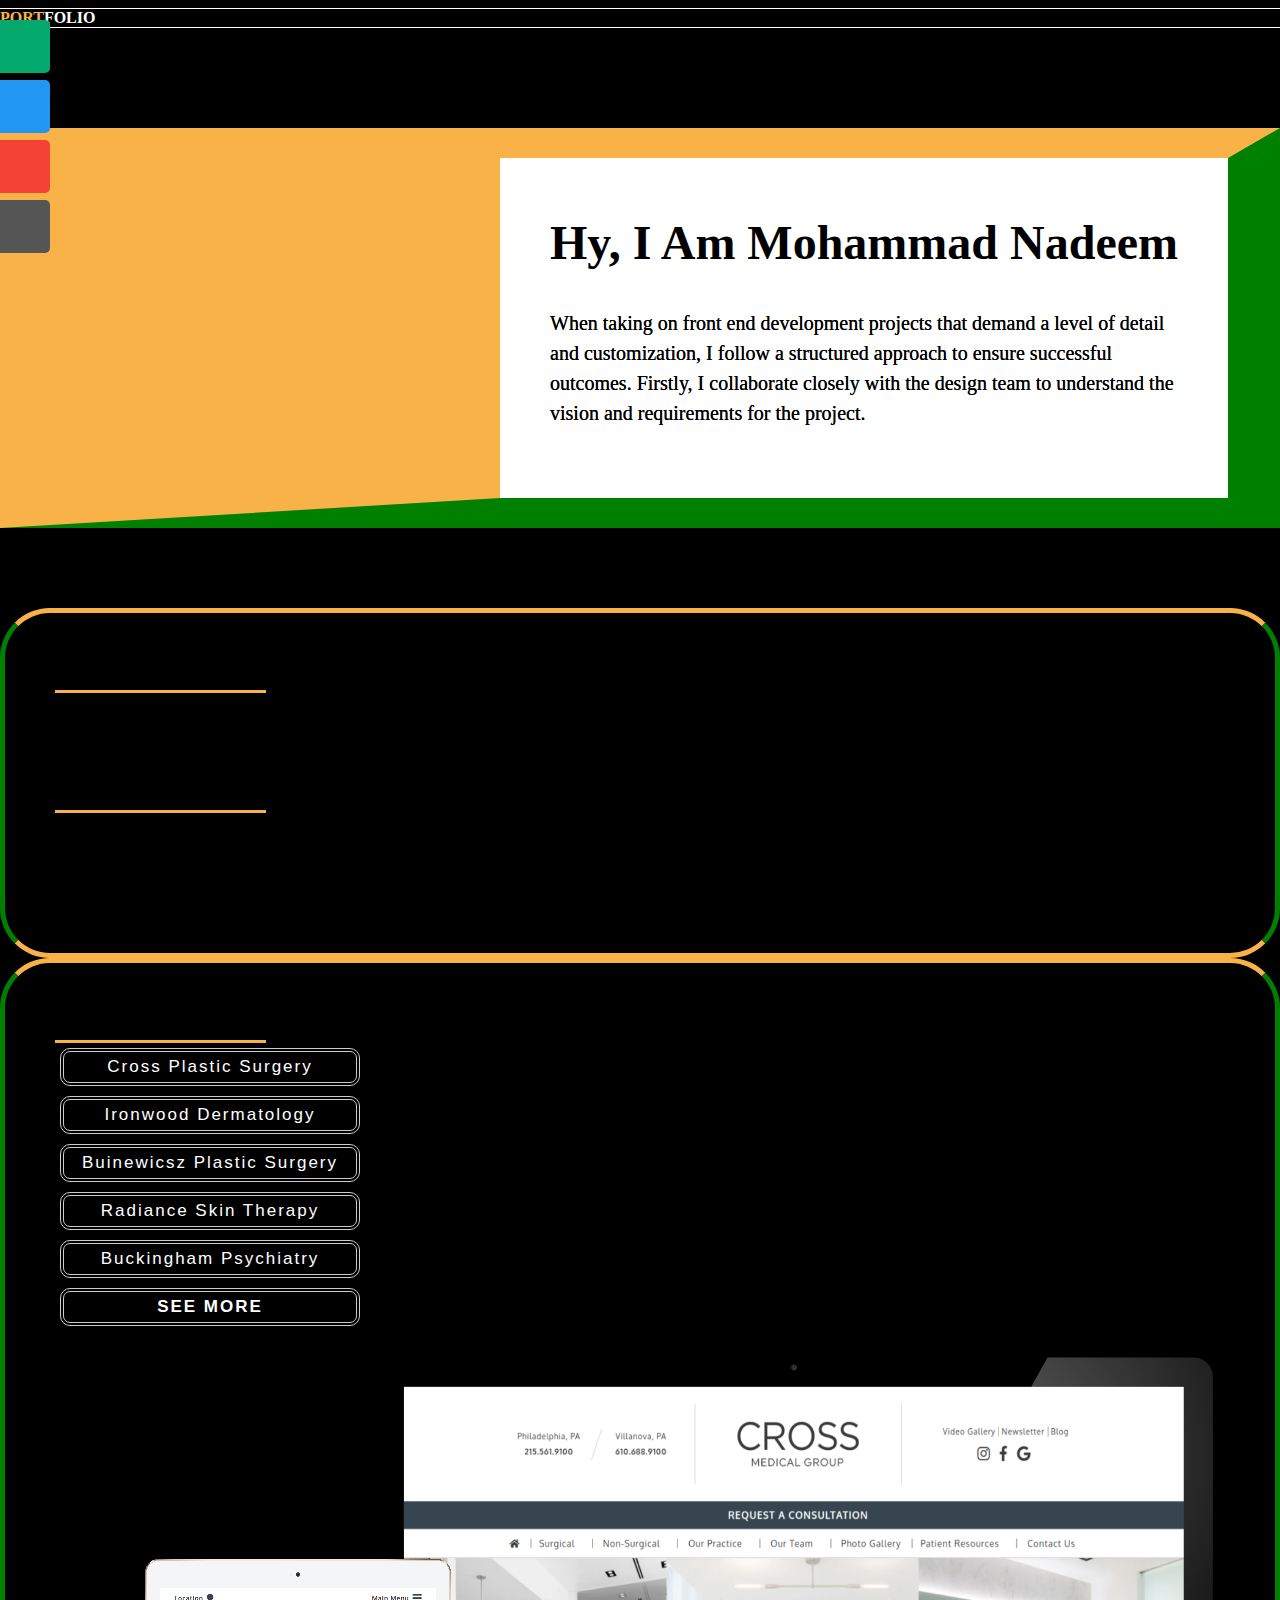
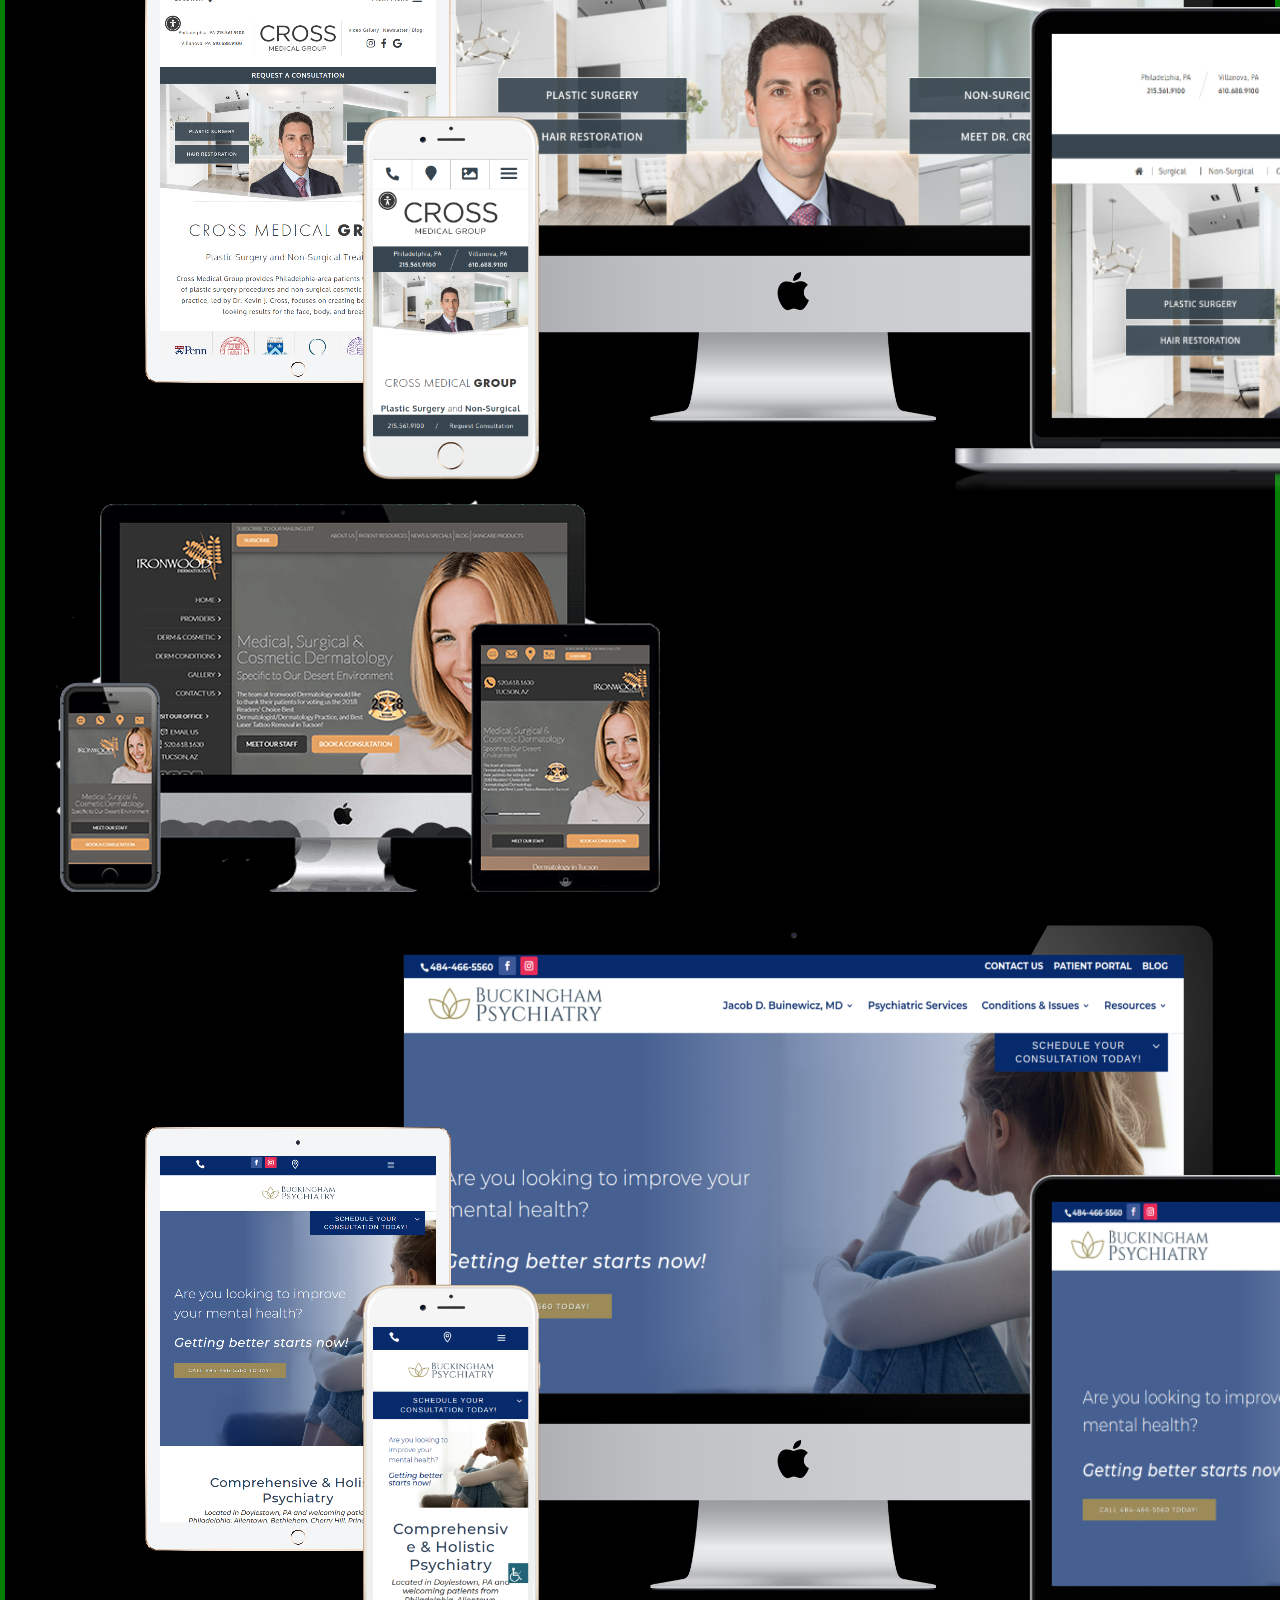
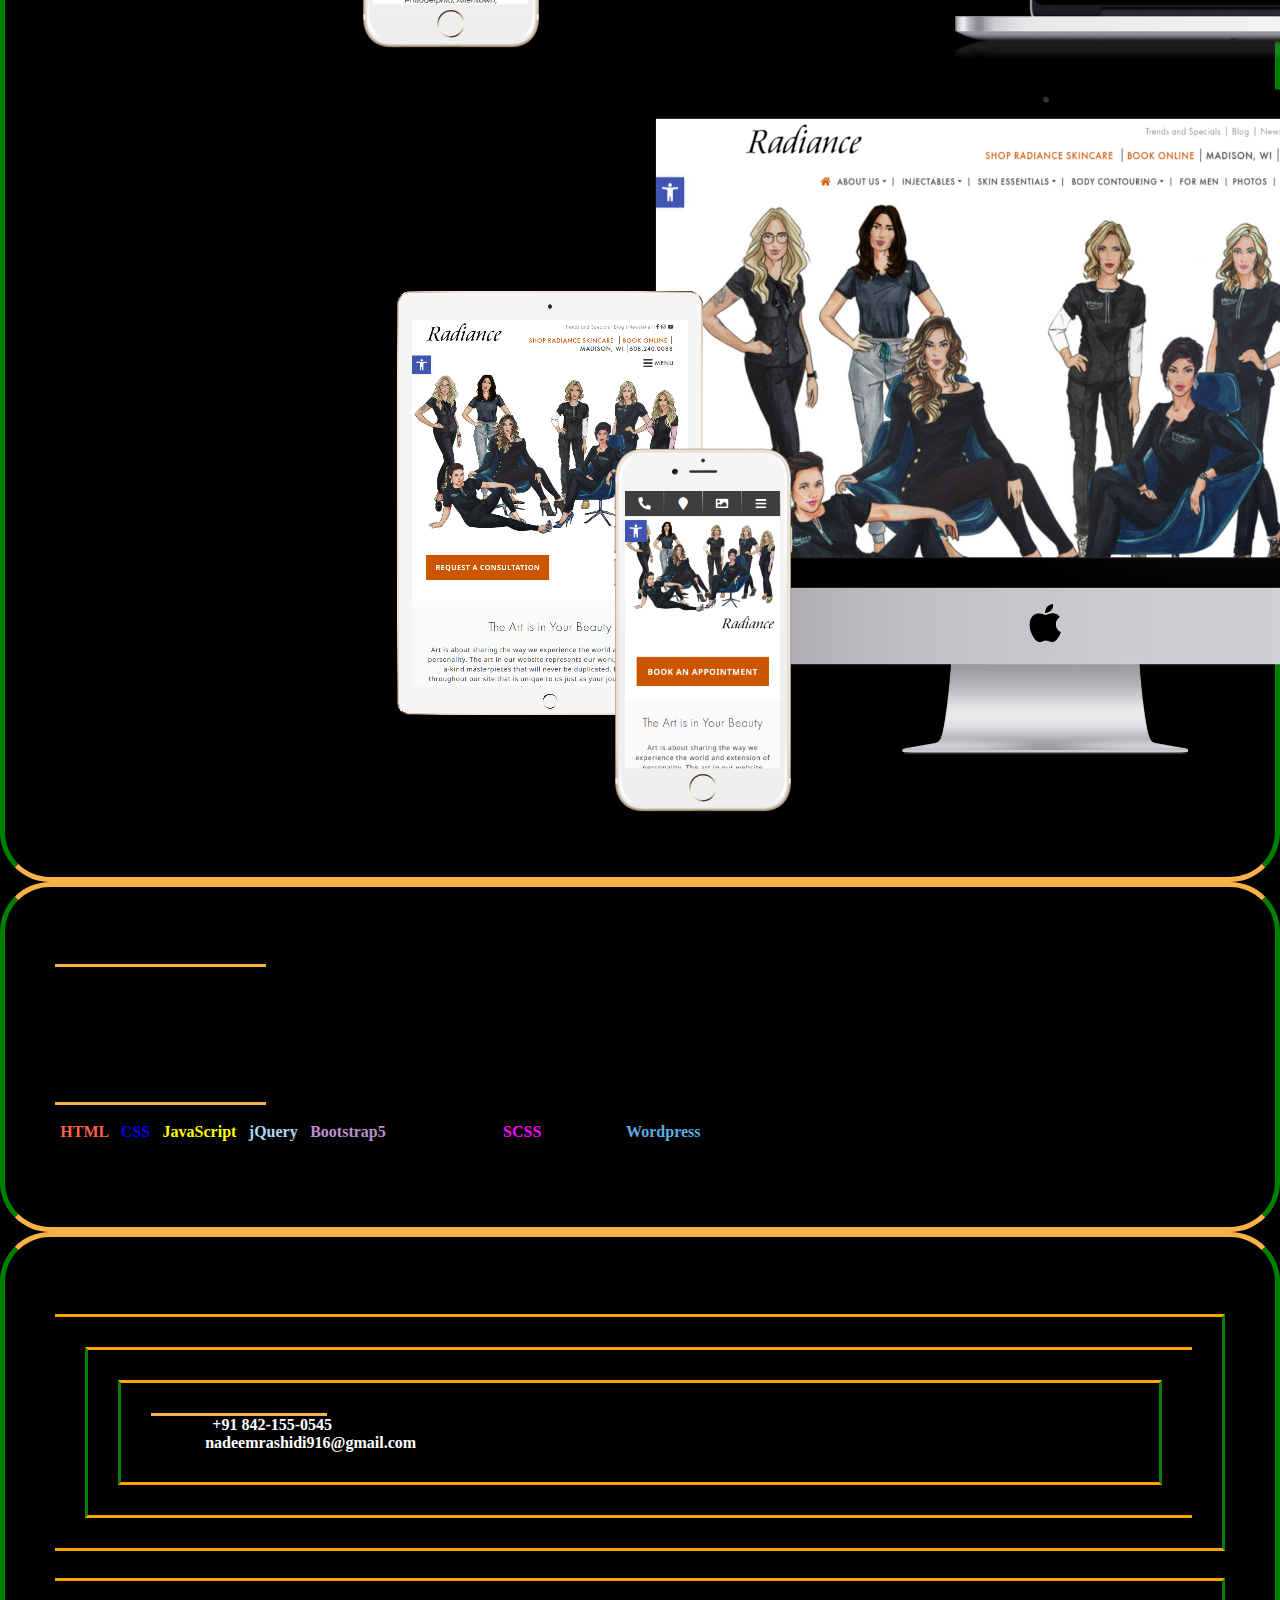
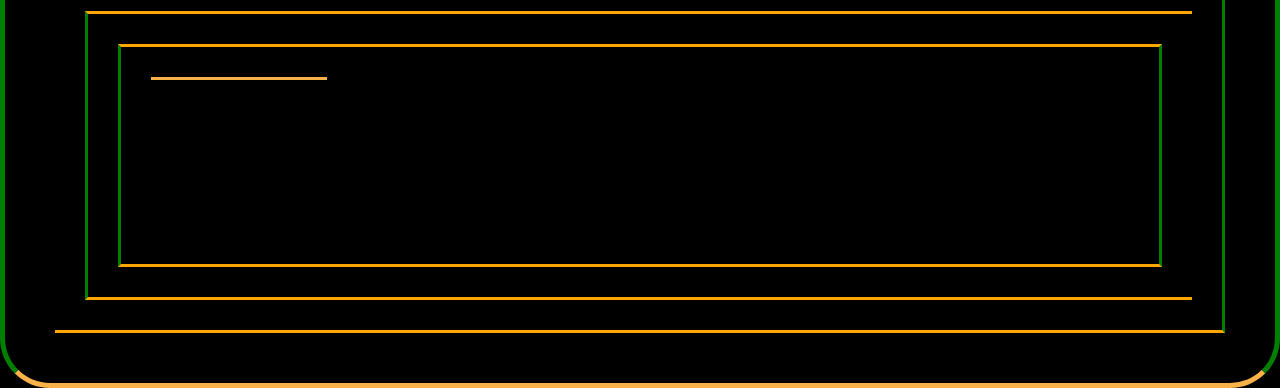
<file: index.html>
<!doctype html>
<html lang="en">

<head>
    <!-- Required meta tags -->
    <meta charset="utf-8">
    <meta name="viewport" content="width=device-width, initial-scale=1">

    <!-- Bootstrap CSS -->
    <link href="https://cdn.jsdelivr.net/npm/bootstrap@5.0.2/dist/css/bootstrap.min.css" rel="stylesheet"
        integrity="sha384-EVSTQN3/azprG1Anm3QDgpJLIm9Nao0Yz1ztcQTwFspd3yD65VohhpuuCOmLASjC" crossorigin="anonymous">
    <link rel="stylesheet" href="https://cdn.jsdelivr.net/npm/bootstrap-icons@1.11.3/font/bootstrap-icons.min.css">
    <link rel="stylesheet" href="css/style.css">

    <title>My Portfolio!</title>
</head>

<body>

    <!-- Progess Start  -->

    <div class="progress-container fixed-top">
        <div class="progress-bar" id="myBar"></div>
    </div>

    <!-- Progress End  -->

    <!-- Fixed Buttons Start  -->
    <div class="container-fluid fixed-top fix-btn">
        <div class="row">
            <div id="mySidenav" class="sidenav">
                <a href="#aboutme" id="about">About</a>
                <a href="#skill" id="blog">Skill</a>
                <a href="#design" id="projects">Projects</a>
                <a href="#cont" id="contact">Contact</a>
            </div>
        </div>
    </div>
    <!-- Fixed Buttons End  -->



    <!-- Hero Banner Start  -->
    <div class="container fixed-top logo p-2  mt-md-3 mt-1 ps-md-3 ps-5">
        <div class="row">
            <a href="/portfolio_website/" class="navbar-brand">PORT<span>FOLIO</span></a>
        </div>
    </div>
    <div class="hero-banner">

        <div class="container">
            <div class="row text-center">

                <h1>Hy, I Am Mohammad Nadeem</h1>
                <p>When taking on front end development projects that demand a level of
                    detail and
                    customization, I
                    follow
                    a structured approach to ensure successful outcomes. Firstly, I collaborate closely with the design
                    team to
                    understand the vision and requirements for the project.</p>

            </div>
        </div>
    </div>
    <!-- Hero Banner End  -->

    <!-- About Start  -->
    <section class="about-me mt-5 mb-5">
        <div class="container" id="aboutme">
            <div class="row text-white">

                <div class="col-md-6">
                    <h2>About Me</h2>
                    <p class="bottom-line"></p>
                    <p class="about-text mt-5">In my 2+ years of experience as a Front End Developer, I have extensively
                        worked
                        on web designing
                        projects
                        utilizing
                        Wordpress CMS. I have successfully designed and developed several websites using Wordpress,
                        including
                        projects such as
                        Piere Skin Care, Parkins Plastic Surgery, Dermatology Group of Arkansas, and many more. In these
                        projects, I
                        integrated
                        custom designs with Wordpress functionalities, ensuring a seamless user experience. I have
                        expertise
                        in
                        converting HTML
                        to Wordpress, PSD to Wordpress, and PSD to HTML, showcasing a wide range of technical skills.
                        Additionally,
                        I have
                        hands-on experience with web technologies like HTML, CSS, JavaScript, Bootstrap, and jQuery,
                        which
                        has been
                        instrumental
                        in enhancing the overall design and interactivity of the websites I have worked on.
                    </p>
                </div>
                <div class="col-md-6">
                    <h2 id="aboutme" class="invisible d-md-block d-none">About Me</h2>
                    <p class="bottom-line ms-3 invisible d-md-block d-none"></p>
                    <p class="about-text mt-md-5">When taking on front end development projects that demand a high level of
                        detail and customization, I follow a
                        structured approach to ensure successful outcomes. Firstly, I collaborate closely with the
                        design team to understand the
                        vision and requirements for the project. This involves translating design mockups into
                        functional front end interfaces,
                        ensuring pixel-perfect alignment and responsiveness across different screen sizes. I pay
                        meticulous attention to detail
                        during the development phase, focusing on typography, color schemes, and interactive elements to
                        create a polished user
                        experience. Additionally, I conduct thorough testing to identify and resolve any bugs or
                        inconsistencies, ensuring the
                        final product meets the highest standards of quality and performance.
                    </p>
                </div>

            </div>
        </div>


    </section>

    <!-- About End  -->

    <!-- Project Start  -->
    <section class="about-me mt-5 mb-5 responsive-section" id="design">
        <div class="container education">
            <div class="row text-white">

                <div class="col-md-6">
                    <h2>Responsive Website <strong>Design</strong></h2>
                    <p class="bottom-line"></p>
                    <!-- <p class="about-text mt-5"><strong>WebDevelopment (Certificate Course ) ===== >> 2019</strong>
                    </p> -->


                    <p class="about-text mt-5"><strong><button><span><a href="https://crossplasticsurgery.com/"
                                        target="_blank">Cross Plastic
                                        Surgery</span></button></a></strong></p>
                    <p class="about-text"><strong><a href="https://www.ironwooddermatology.org/"
                                target="_blank"><button><span>Ironwood
                                        Dermatology</span></button></a></strong></p>
                    <p class="about-text"><strong><a href="https://www.buinewiczplasticsurgery.com/"
                                target="_blank"><button><span>Buinewicsz Plastic
                                        Surgery</span></button></a></strong></p>
                    <p class="about-text"><strong><a href="https://radianceskintherapy.com/"
                                target="_blank"><button><span>Radiance Skin
                                        Therapy</span></button></a></strong>
                    </p>
                    <p class="about-text"><strong><a href="https://www.buckinghampsychiatry.com/"
                                target="_blank"><button><span>Buckingham
                                        Psychiatry</span></button></a></strong></p>
                    <p class="about-text"><strong><a href="my-work.html" target="_blank"><button><span><strong>SEE
                                            MORE</strong></span></button></a></strong></p>

                </div>
                <div class="col-md-6 d-flex align-items-center">
                    <div id="carouselExampleSlidesOnly" class="carousel slide" data-bs-ride="carousel">
                        <div class="carousel-inner">
                            <div class="carousel-item active">
                                <a href="https://crossplasticsurgery.com" target="_blank"><img
                                        src="images/httpscrossplasticsurgery.com(2).png" class="d-block w-100"
                                        alt="Cross Plastic Surgery" title="Cross Plastic Surgery"></a>
                            </div>
                            <div class="carousel-item">
                                <a href="https://www.ironwooddermatology.org/" target="_blank"><img
                                        src="images/ironwood-rwd-img.png" class="d-block w-100"
                                        alt="Ironwodd Dermatology" title="Ironwodd Dermatology"></a>
                            </div>
                            <div class="carousel-item">
                                <a href="https://www.buinewiczplasticsurgery.com/" target="_blank"><img
                                        src="images/httpswww.buckinghampsychiatry.com.png" class="d-block w-100"
                                        alt="buckinghampsychiatry" title="buckinghampsychiatry"></a>
                            </div>
                            <div class="carousel-item">
                                <a href="https://radianceskintherapy.com/" target="_blank"><img
                                        src="images/httpsradianceskintherapy.com.png" class="d-block w-100"
                                        alt="Radiance Skin Therapy" title="Radiance Skin Therapy"></a>
                            </div>
                        </div>
                    </div>
                </div>

            </div>
        </div>


    </section>
    <!-- Project End  -->

    <!-- Qualification Start  -->
    <section class="about-me mt-5 mb-5" id="skill">
        <div class="container education">
            <div class="row text-white">

                <div class="col-md-6">
                    <h2>Qualifications</h2>
                    <p class="bottom-line"></p>
                    <!-- <p class="about-text mt-5"><strong>WebDevelopment (Certificate Course ) ===== >> 2019</strong>
                </p> -->
                    <p class="about-text mt-5"><strong>B.A ===== >> 2017<br>From Seth Kerasarimal Porwal College, Nagpur
                            University</strong>
                    </p>
                    <p class="about-text mt-2"><strong>HSC ===== >> 2012<br>From M. M. Rabbani High school
                            Kamptee,</strong>
                    </p>
                    <p class="about-text mt-2 mb-5"><strong>SSC ===== >> 2010<br>From M. M. Rabbani High school
                            Kamptee,</strong>
                    </p>
                </div>
                <div class="col-md-6">
                    <h2 id="skills" class="mt-0">Skills</h2>
                    <p class="bottom-line"></p>
                    <!-- <p class="about-text mt-5"><strong>WebDevelopment (Certificate Course ) ===== >> 2019</strong>
                                        </p> -->
                    <p class="about-text mt-5"><strong>WebDevelopment Certificate Course ===== >> 2019<br>
                            (<span class="html">HTML</span> / <span class="css">CSS</span> /
                            <span class="js">JavaScript</span> / <span class="jquery">jQuery</span> / <span
                                class="bootstrap">Bootstrap5</span> / Git & Github /
                            <span class="sass">SCSS</span> / Webflow / <span class="word">Wordpress</span> /
                            (Elementor/Divi/WP-Bakery)) / Theme Development</strong>
                    </p>
                    <p class="about-text mt-2"><strong>ENGLISH TYPING 40 WPM</strong>
                    </p>
                    <p class="about-text mt-2"><strong>MSC-IT ( Ms-Word, Ms-Excell, Ms-Powerpoint )</strong>
                    </p>
                </div>

            </div>
        </div>


    </section>
    <!-- Qualification End  -->

<!--     Footer Start  -->

    <section class="about-me mt-5 mb-5" id="cont">
        <div class="container education">
            <div class="row text-white">

                <div class="col-md-6">
                    <h2 id="cont">Contact</h2>
                    <!-- <p class="bottom-line"></p>
                    <p class="about-text mt-5"><strong>Mobile : <a href="tel:+918421550545">+91
                                842-155-0545</a></strong>
                    </p>
                    <p class="about-text"><strong>Email : <a
                                href="mailto:nadeemrashidi916@gmail.com">nadeemrashidi916@gmail.com</a></strong>
                    </p> -->
                    <div class="map">
                        <div class="divmap2">
                            <div class="embed-responsive embed-responsive-16by9">
                                <p class="bottom-line"></p>
                                <p class="about-text mt-5"><strong>Mobile : <a href="tel:+918421550545">+91
                                            842-155-0545</a></strong>
                                </p>
                                <p class="about-text"><strong>Email : <a
                                            href="mailto:nadeemrashidi916@gmail.com">nadeemrashidi916@gmail.com</a></strong>
                                </p>
                            </div>
                        </div>
                    </div>
                </div>
                <div class="col-md-6">
                    <h2 id="skills" class="mt-md-0 mt-5">Locations</h2>
                    <div class="map">
                        <div class="divmap2">
                            <div class="embed-responsive embed-responsive-16by9">

                                <p class="bottom-line mb-4"></p>
                                <iframe class="embed-responsive-item"
                                    src="https://www.google.com/maps/embed?pb=!1m18!1m12!1m3!1d59508.53197065197!2d79.15466709947205!3d21.22061376515736!2m3!1f0!2f0!3f0!3m2!1i1024!2i768!4f13.1!3m3!1m2!1s0x3bd4c602015fee4d%3A0x8f8c187398dd57af!2sKamptee%2C%20Maharashtra!5e0!3m2!1sen!2sin!4v1727712864610!5m2!1sen!2sin"
                                    style="border:0;" allowfullscreen="" loading="lazy"
                                    referrerpolicy="no-referrer-when-downgrade"></iframe>
                                <!-- <iframe class="embed-responsive-item"
                            src="https://www.google.com/maps/embed?pb=!1m18!1m12!1m3!1d59515.70488969223!2d79.08874664933751!3d21.202820378197845!2m3!1f0!2f0!3f0!3m2!1i1024!2i768!4f13.1!3m3!1m2!1s0x3bd4c607aee19dad%3A0x89235367d42f6bcd!2sMASJID%20WARISPURA!5e0!3m2!1sen!2sin!4v1727598729288!5m2!1sen!2sin"
                            allowfullscreen width="100%" height="100%"></iframe> -->
                            </div>
                        </div>
                    </div>

                </div>

            </div>
        </div>


    </section>

<!--     Footer End  -->
    


    <script src="https://cdn.jsdelivr.net/npm/bootstrap@5.0.2/dist/js/bootstrap.bundle.min.js"
        integrity="sha384-MrcW6ZMFYlzcLA8Nl+NtUVF0sA7MsXsP1UyJoMp4YLEuNSfAP+JcXn/tWtIaxVXM"
        crossorigin="anonymous"></script>
    <script src="js/style.js"></script>


</body>

</html>
</file>
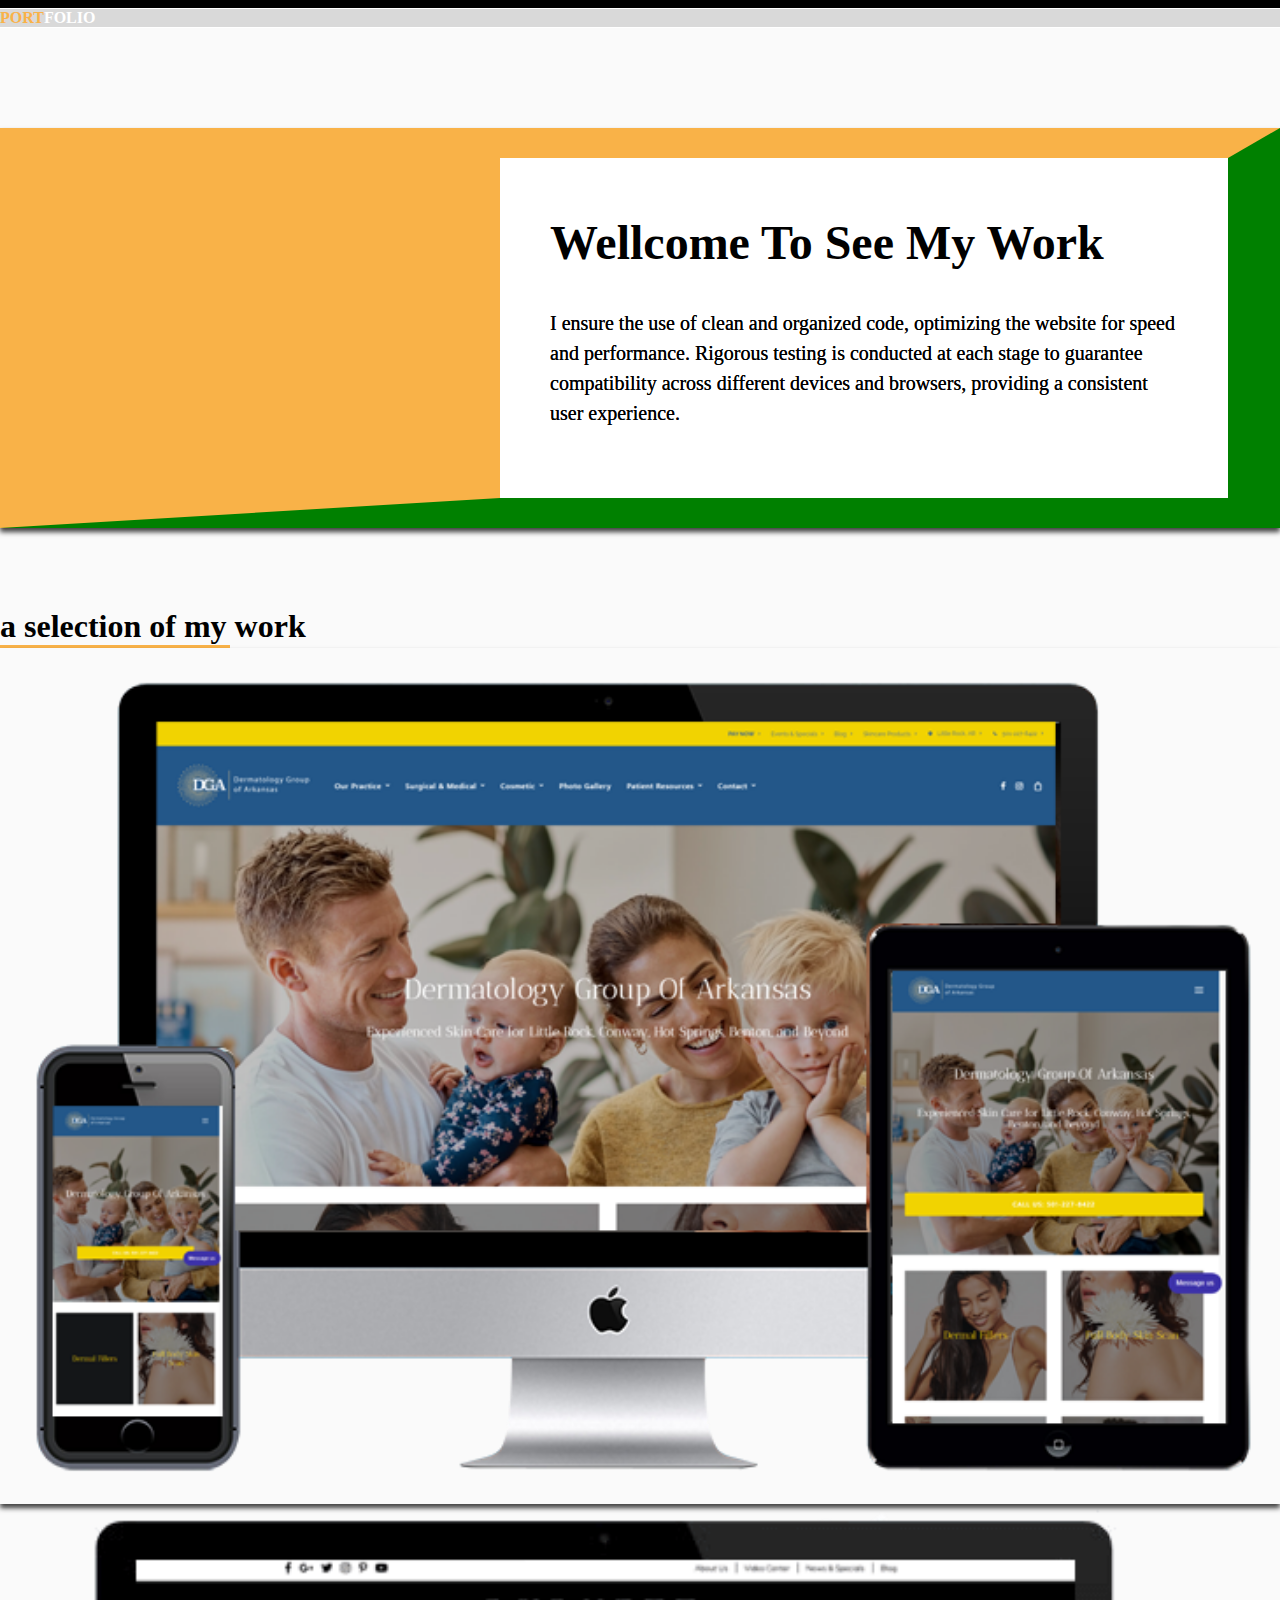
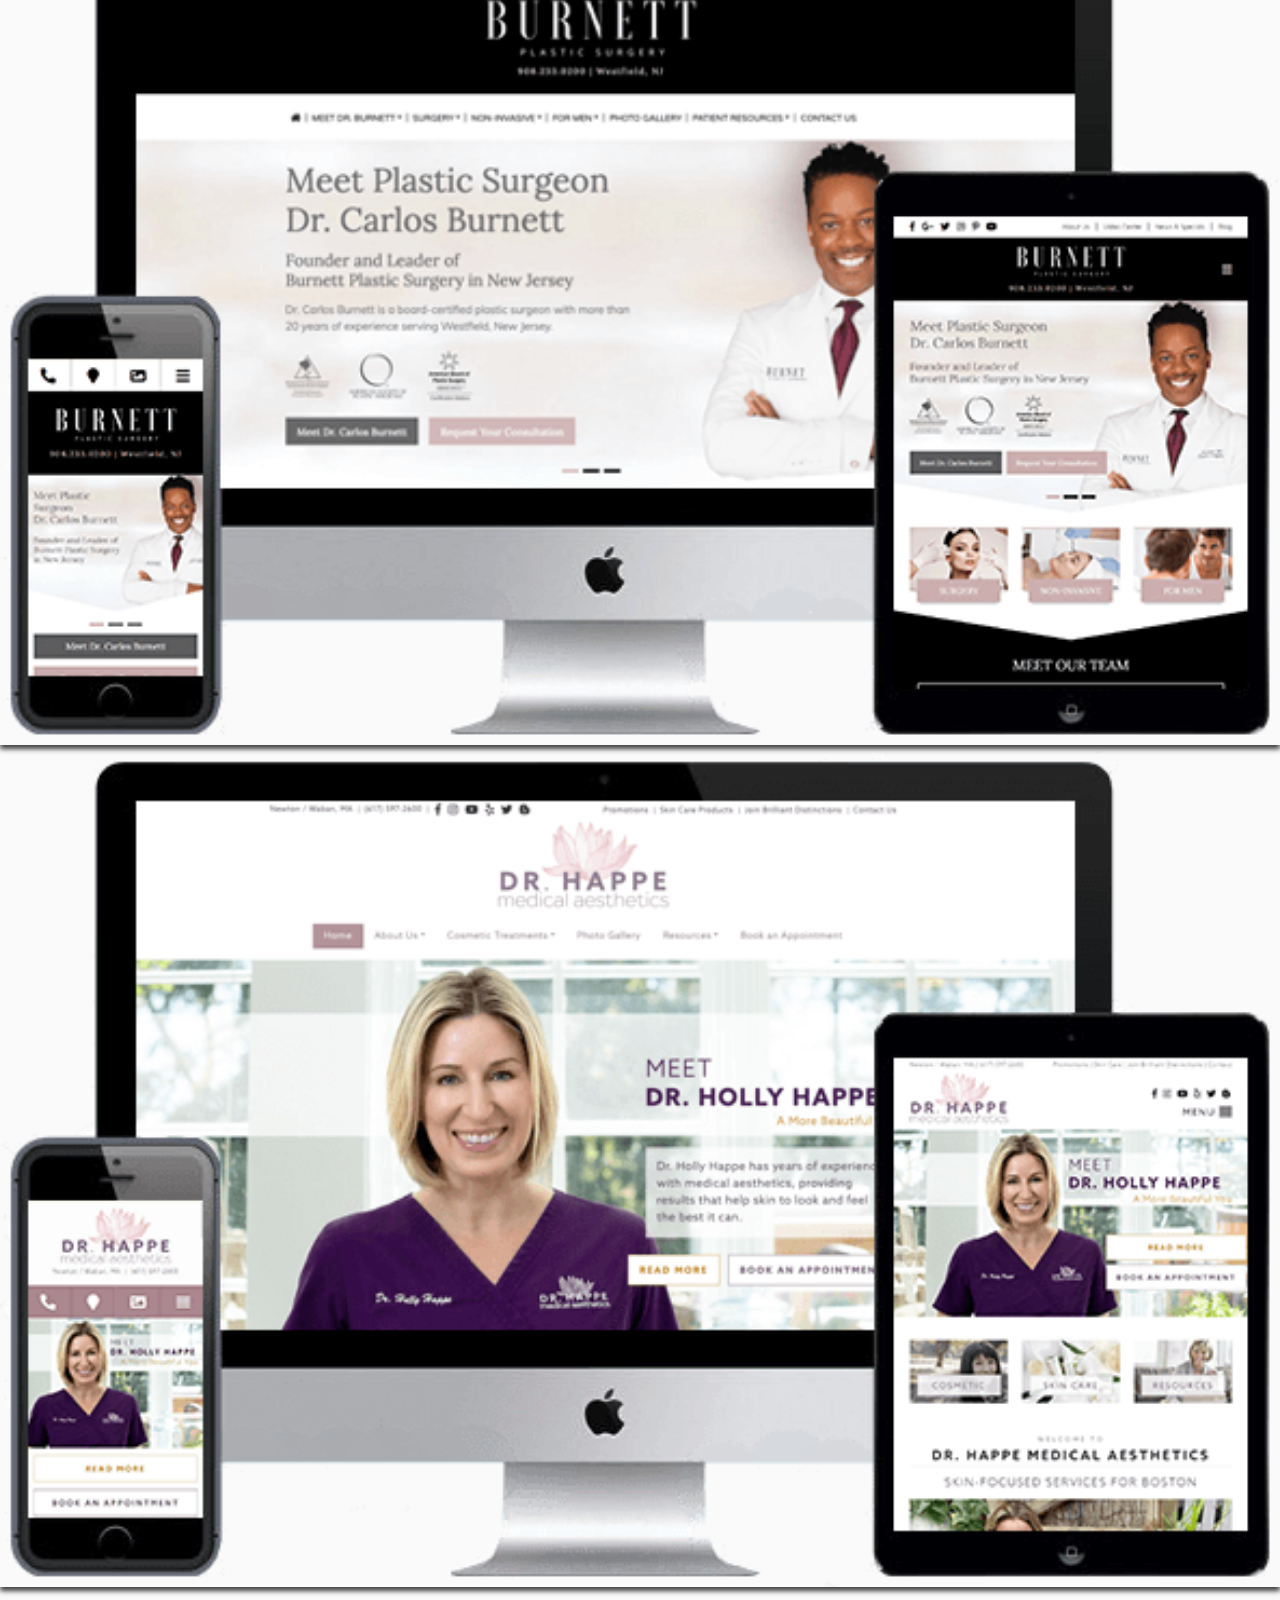
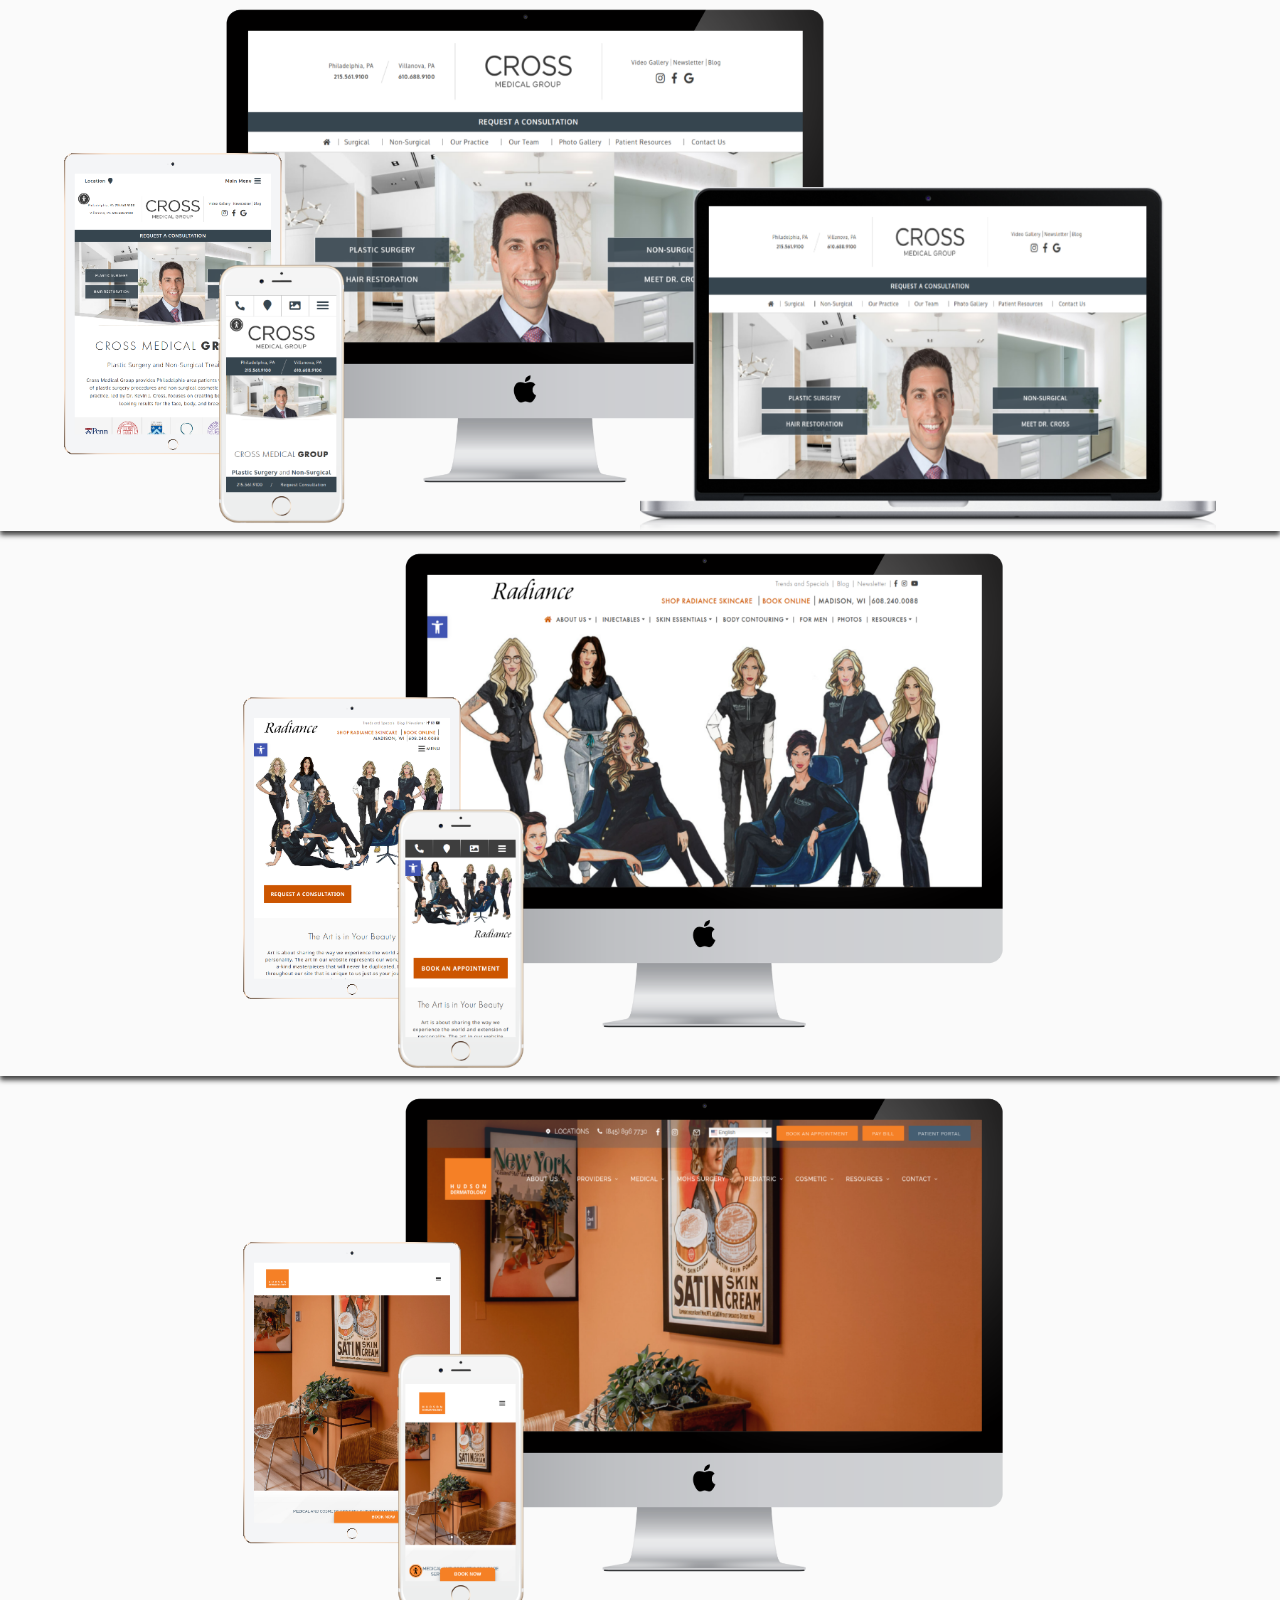
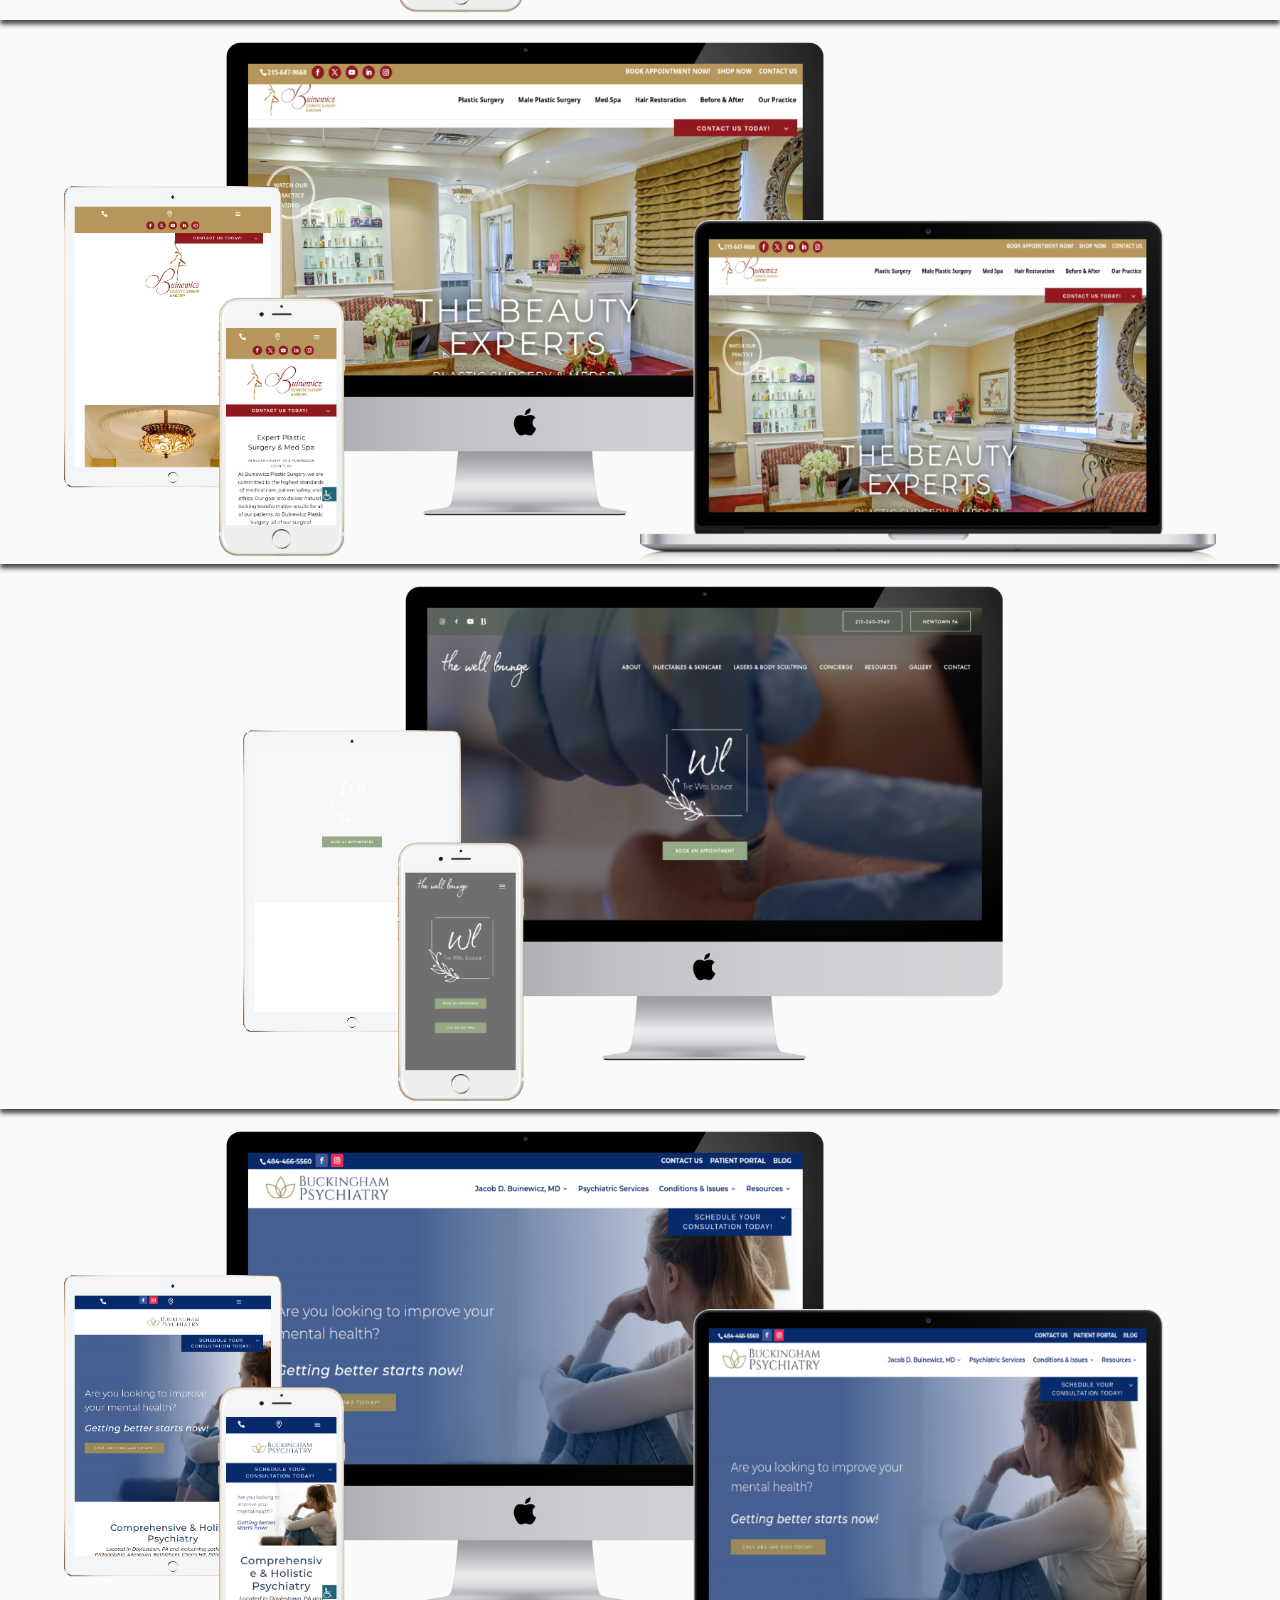
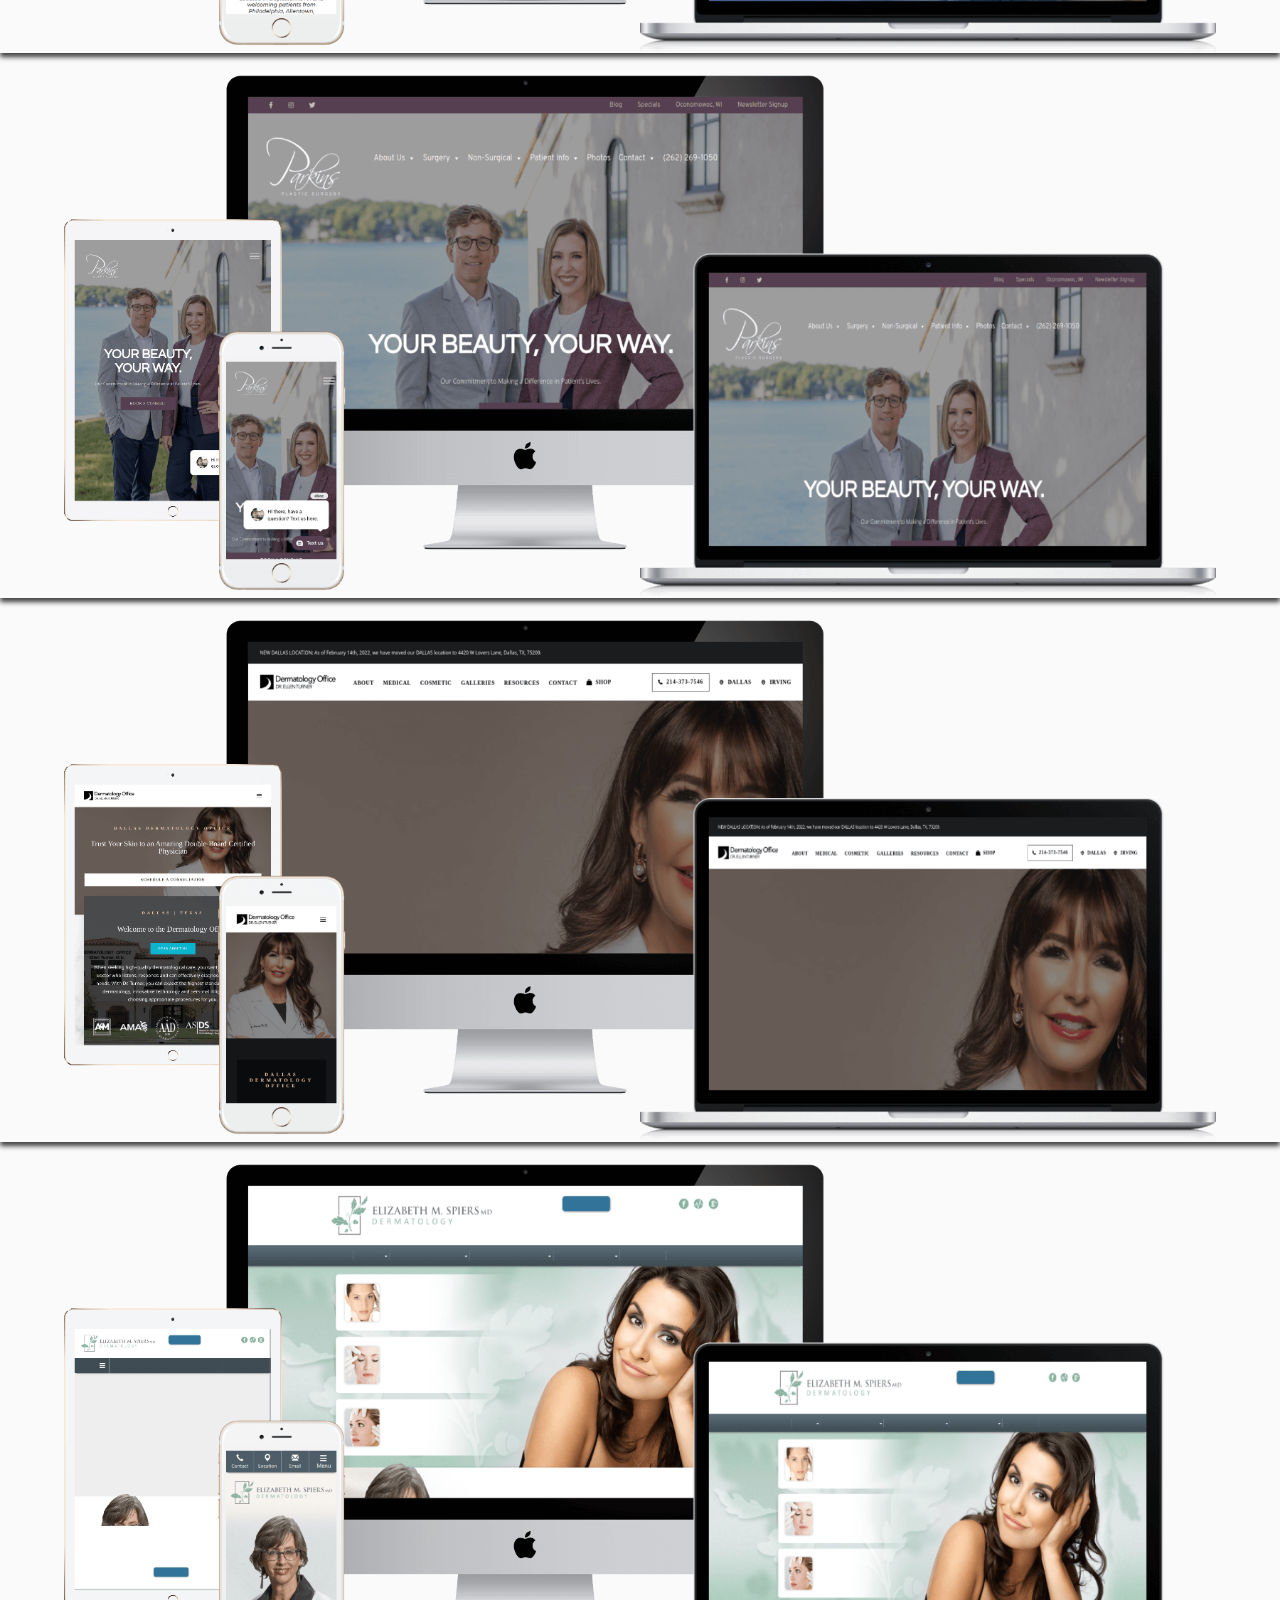
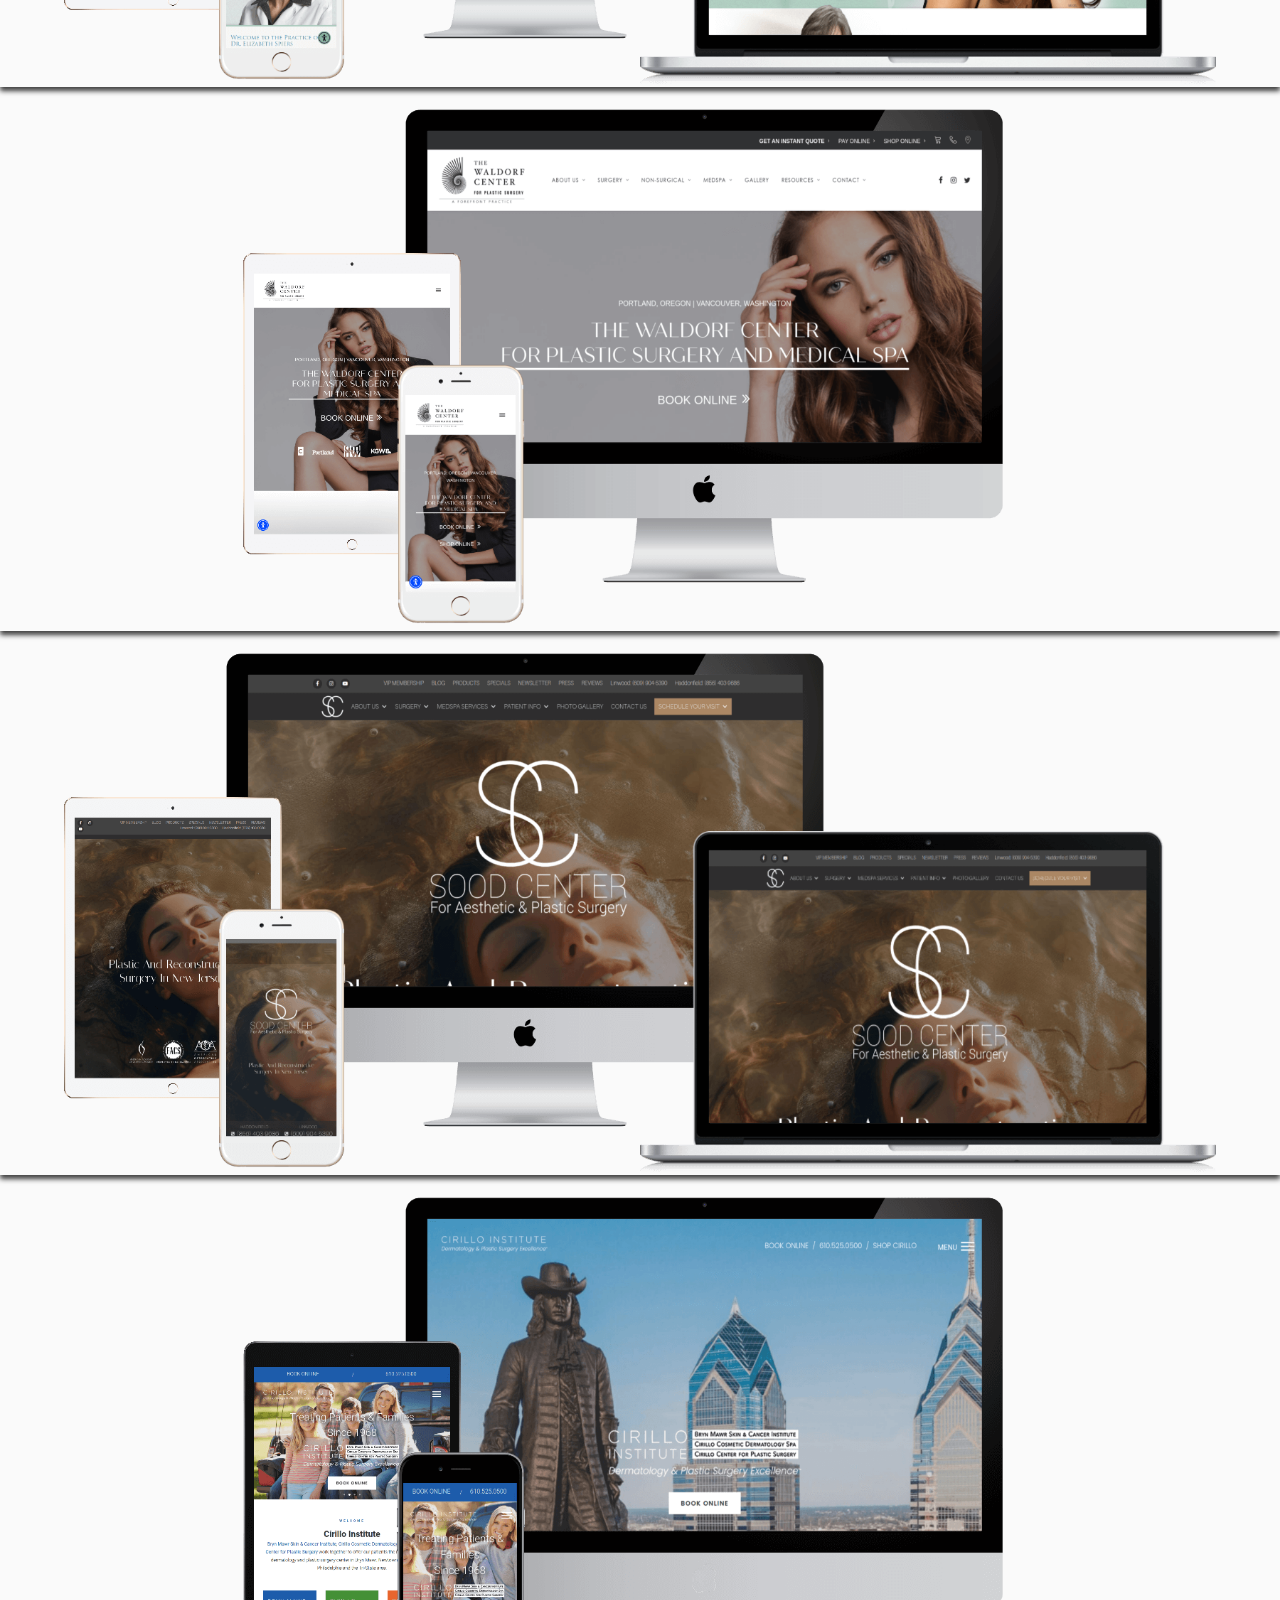
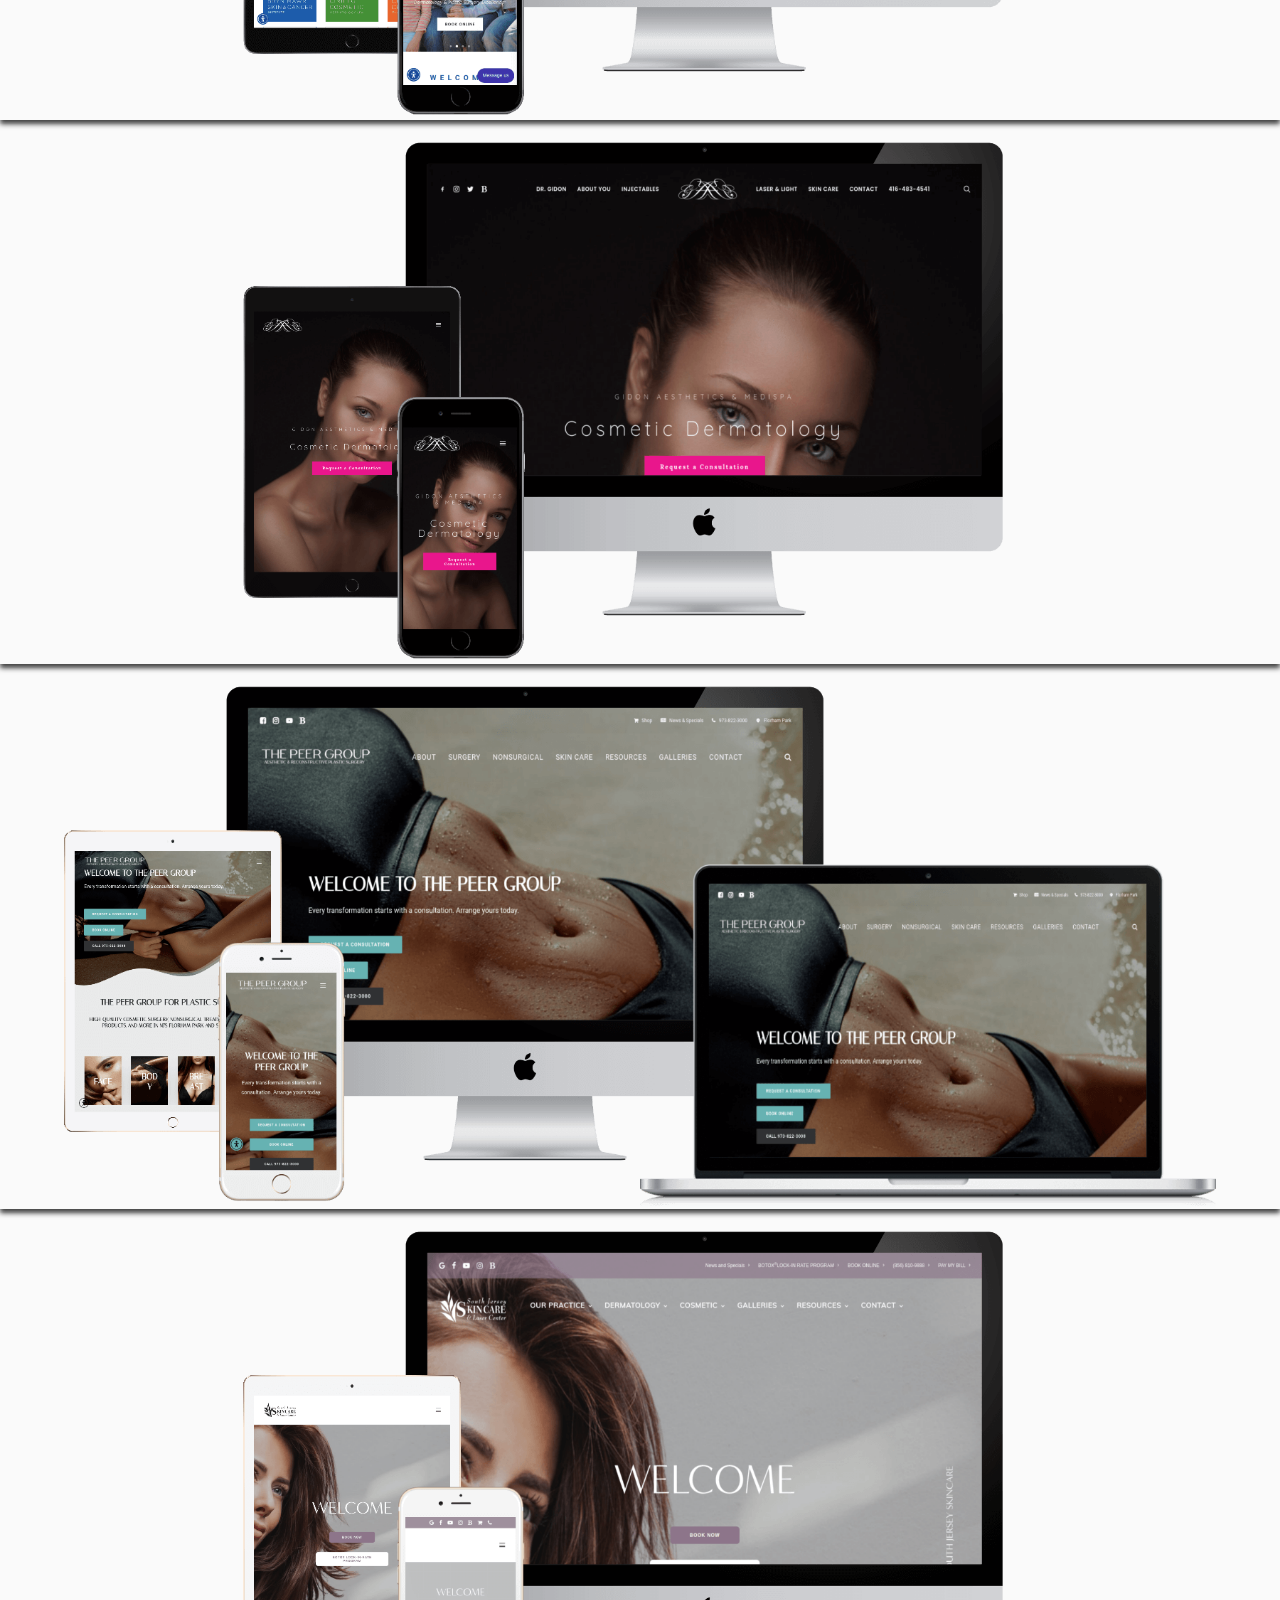
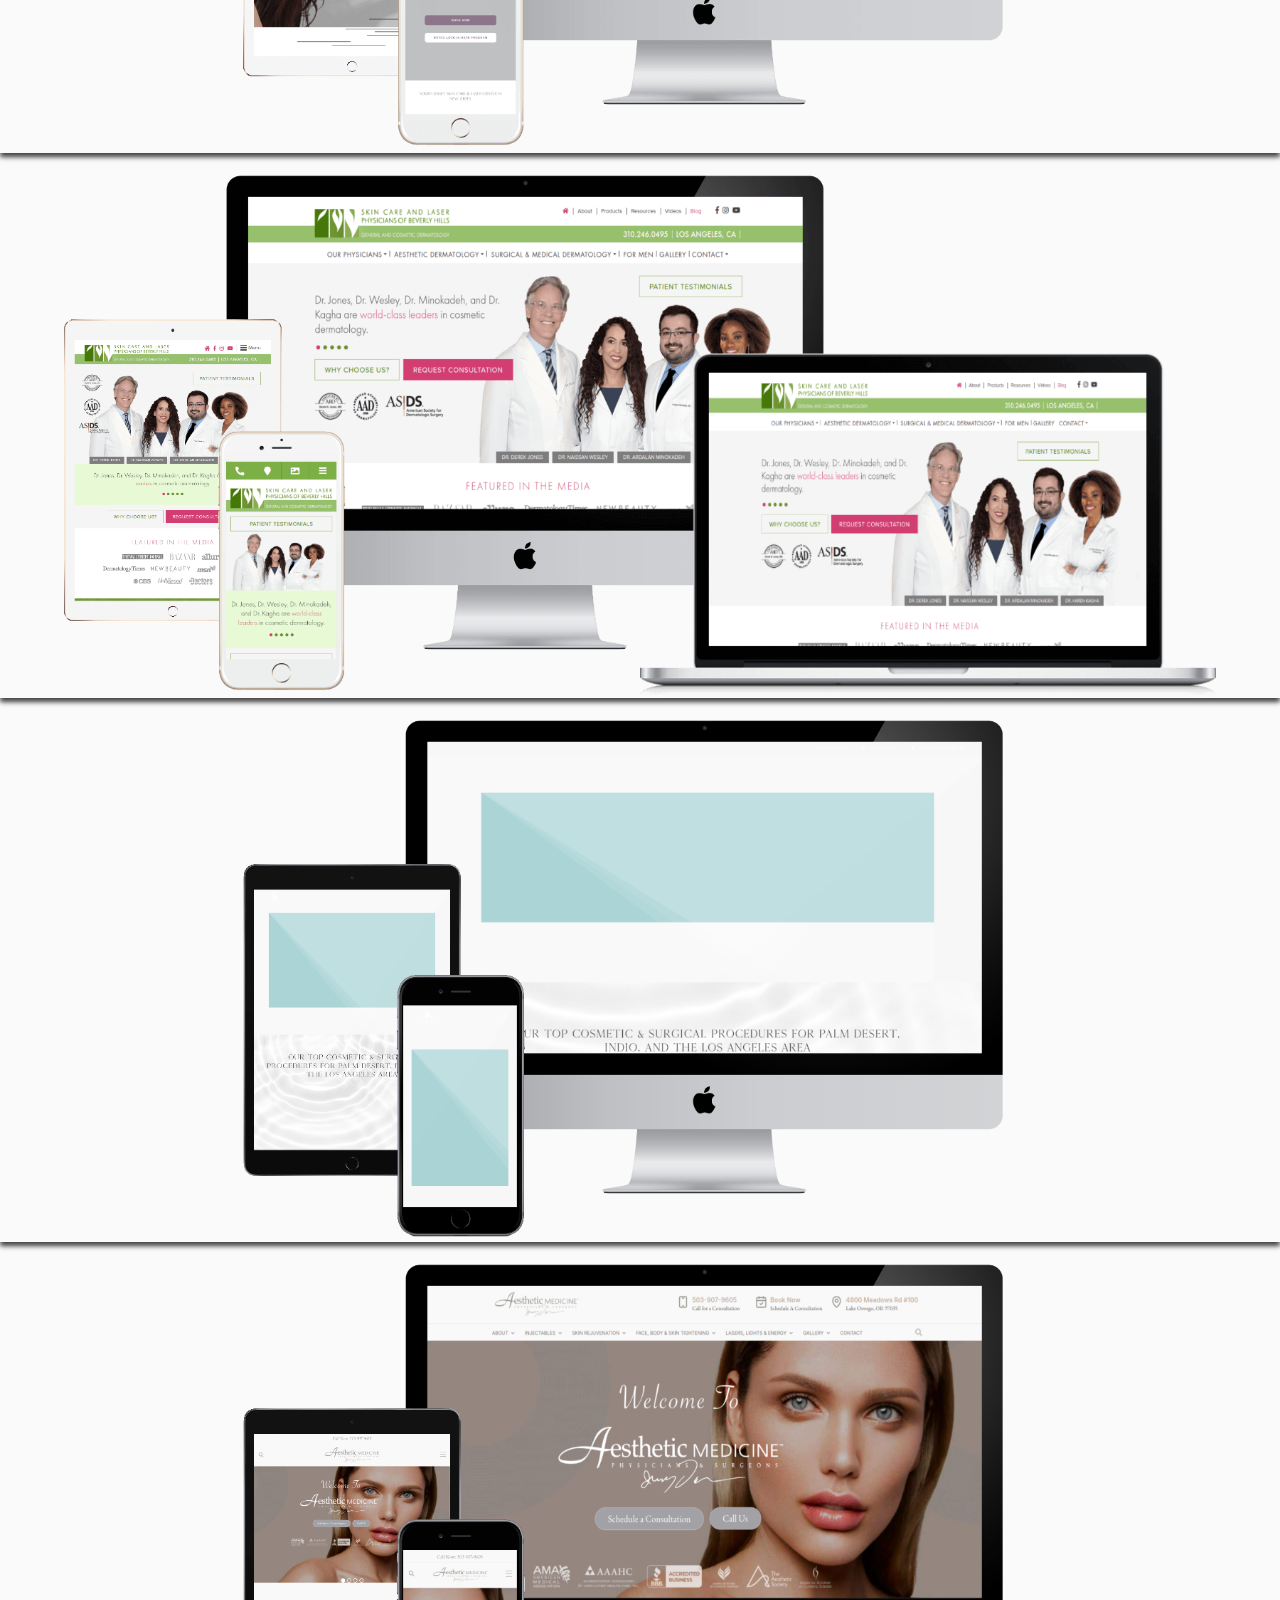
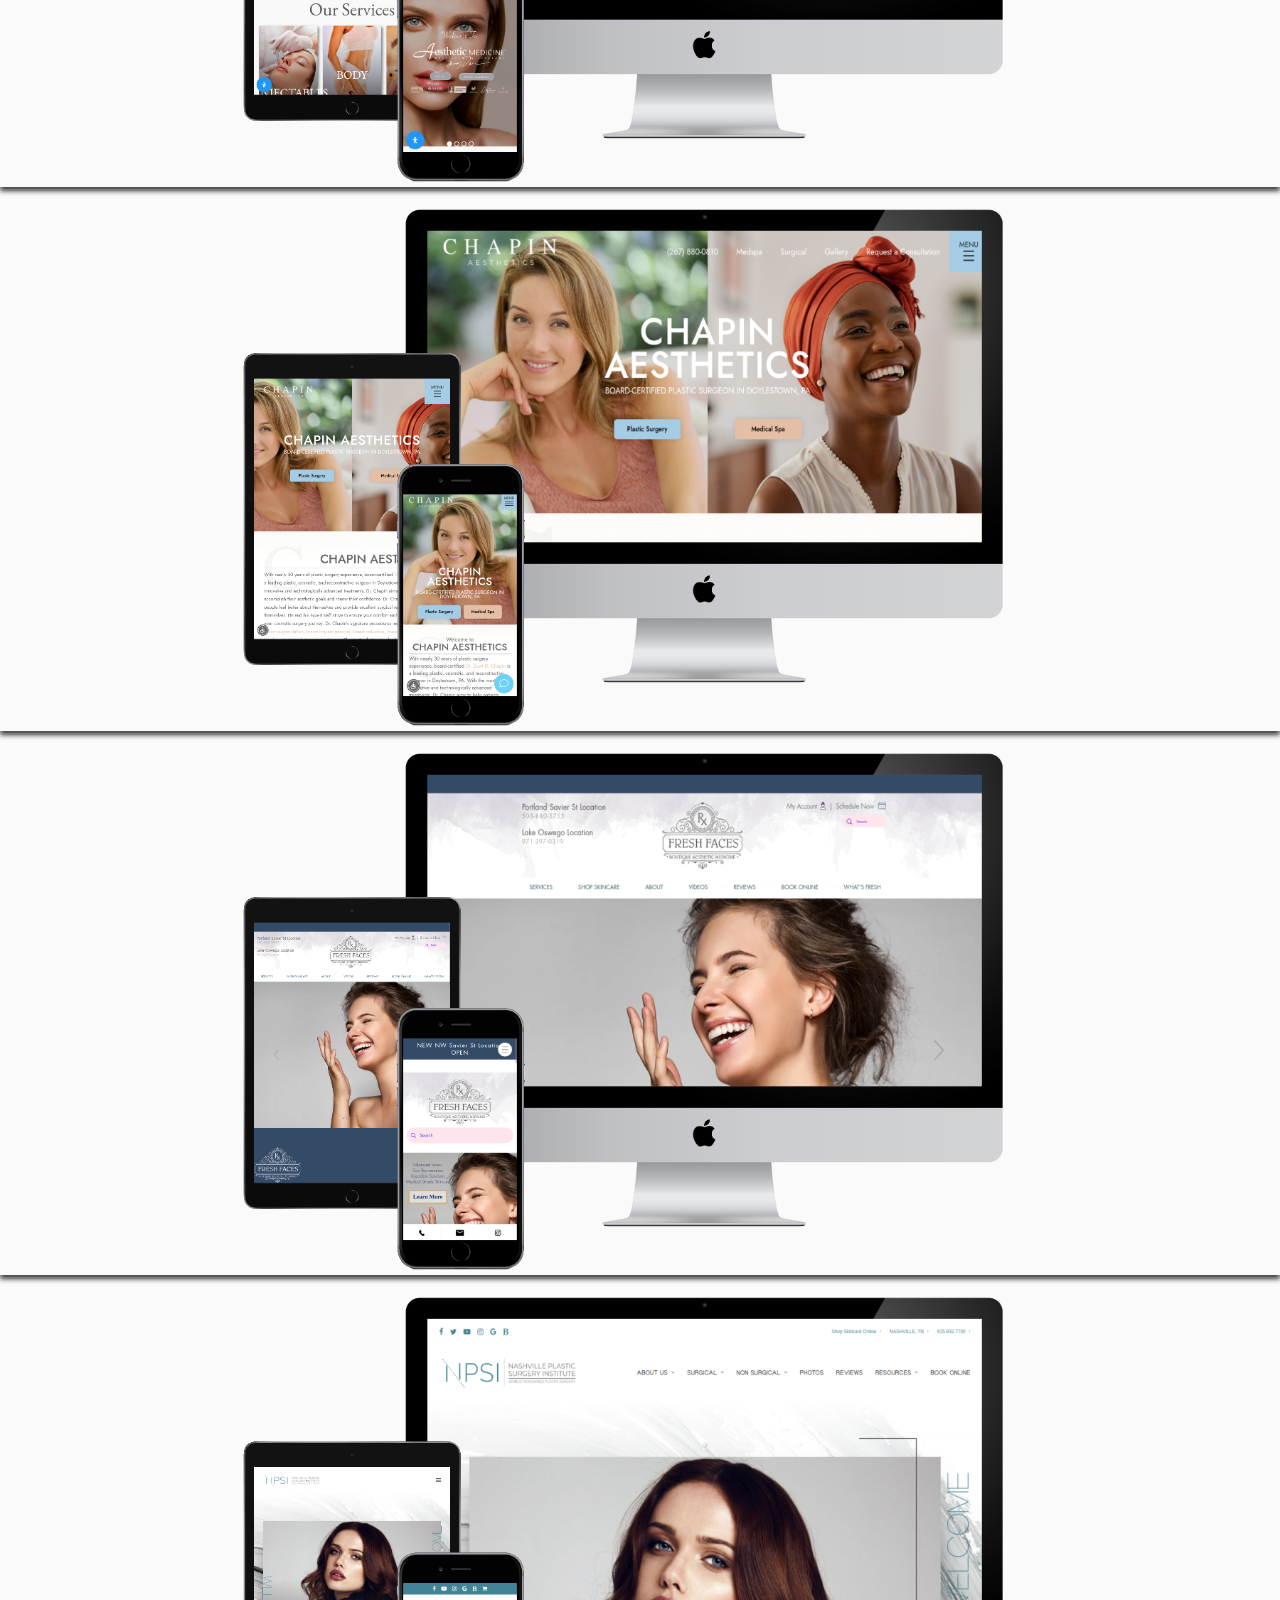
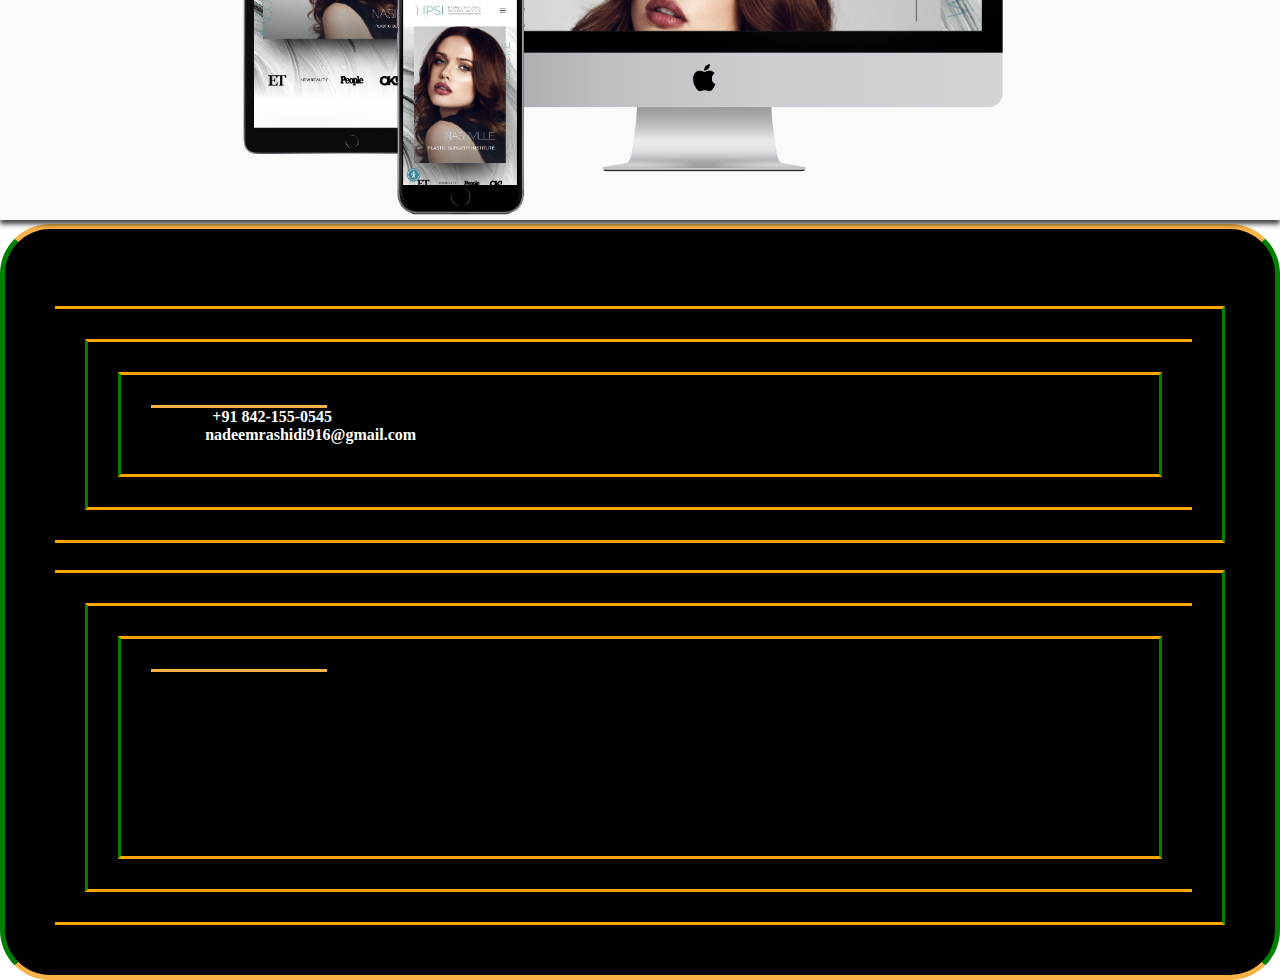
<file: my-work.html>
<!DOCTYPE html>
<html lang="en">

<head>
    <meta charset="UTF-8">
    <meta name="viewport" content="width=device-width, initial-scale=1.0">
    <title>My Work</title>
    <link href="https://cdn.jsdelivr.net/npm/bootstrap@5.0.2/dist/css/bootstrap.min.css" rel="stylesheet"
        integrity="sha384-EVSTQN3/azprG1Anm3QDgpJLIm9Nao0Yz1ztcQTwFspd3yD65VohhpuuCOmLASjC" crossorigin="anonymous">
    <link rel="stylesheet" href="https://cdn.jsdelivr.net/npm/bootstrap-icons@1.11.3/font/bootstrap-icons.min.css">
    <link rel="stylesheet" href="css/style.css">
</head>
<style>
    img {
        width: 100%;
        box-shadow: 0px 4px 5px 0px rgba(0, 0, 0, 0.75);
    }

    .zoom {
        transition: transform .2s;
    }

    .zoom:hover {
        -ms-transform: scale(1.1);
        /* IE 9 */
        -webkit-transform: scale(1.1);
        /* Safari 3-8 */
        transform: scale(1.1);

    }

    .work-bg {
        background: #08080805;
    }
    
</style>

<body style="background-color: transparent;">

    <!-- Progess Start  -->

    <div class="progress-container fixed-top">
        <div class="progress-bar" id="myBar"></div>
    </div>

    <!-- Progress End  -->

    <!-- Hero Banner Start  -->
    <div class="container fixed-top logo p-2  mt-md-3 mt-1 ps-md-3 ps-5">
        <div class="row">
            <a href="/portfolio_website/" class="navbar-brand">PORT<span>FOLIO</span></a>
        </div>
    </div>
    <div class="hero-banner">

        <div class="container">
            <div class="row text-center">

                <h1>Wellcome To See My Work</h1>
                <p>I ensure the use of clean and organized code, optimizing the website for speed and performance.
                    Rigorous testing is
                    conducted at each stage to guarantee compatibility across different devices and browsers, providing
                    a consistent user
                    experience.</p>

            </div>
        </div>
    </div>
    <!-- Hero Banner End  -->




    <!-- Box Code End  -->

    <!-- My Work Start  -->
    <section class="work-bg">
        <div class="container">
            <div class="row">
                <div class="box">
                    <h1 class="text-uppercase">a selection of my work</h1>
                    <p class="bottom-line"></p>
                </div>
            </div>
        </div>
        <div class="container mt-5">
            <div class="row">
                <div class="col-md-4 mb-md-0 mb-5">
                    <div class="zoom">
                        <a href="https://dermgroupar.com/" target="_blank">
                            <img src="images/dga-rwd-img.png" class="img-thumbnail img-fluid">
                        </a>
                    </div>
                </div>
                <div class="col-md-4 mb-md-0 mb-5">
                    <div class="zoom">
                        <a href="https://www.burnettplasticsurgery.com/" target="_blank">
                            <img src="images/dr-burnett-rwd-img.png" class="img-thumbnail img-fluid">
                        </a>
                    </div>
                </div>
                <div class="col-md-4">
                    <div class="zoom">
                        <a href="https://drhappe.com" target="_blank">
                            <img src="images/dr-happe-rwd-img.png" class="img-thumbnail img-fluid">
                        </a>
                    </div>
                </div>
            </div>
            <div class="row mt-5">
                <div class="col-md-4 mb-md-0 mb-5">
                    <div class="zoom">
                        <a href="https://crossplasticsurgery.com/" target="_blank">
                            <img src="images/httpscrossplasticsurgery.com(2).png" class="img-thumbnail img-fluid">
                        </a>
                    </div>
                </div>
                <div class="col-md-4 mb-md-0 mb-5">
                    <div class="zoom">
                        <a href="https://radianceskintherapy.com/" target="_blank">
                            <img src="images/httpsradianceskintherapy.com.png" class="img-thumbnail img-fluid">
                        </a>
                    </div>
                </div>
                <div class="col-md-4">
                    <div class="zoom">
                        <a href="https://hudsondermatology.com/" target="_blank">
                            <img src="images/httpshudsondermatology.com.png" class="img-thumbnail img-fluid">
                        </a>
                    </div>
                </div>
            </div>
            <div class="row mt-5">
                <div class="col-md-4 mb-md-0 mb-5">
                    <div class="zoom">
                        <a href="https://www.buinewiczplasticsurgery.com/" target="_blank">
                            <img src="images/httpswww.buinewiczplasticsurgery.com.png" class="img-thumbnail img-fluid">
                        </a>
                    </div>
                </div>
                <div class="col-md-4 mb-md-0 mb-5">
                    <div class="zoom">
                        <a href="https://thewellnewtown.com/" target="_blank">
                            <img src="images/httpsthewellnewtown.com.png" class="img-thumbnail img-fluid">
                        </a>
                    </div>
                </div>
                <div class="col-md-4">
                    <div class="zoom">
                        <a href="https://www.buckinghampsychiatry.com/" target="_blank">
                            <img src="images/httpswww.buckinghampsychiatry.com.png" class="img-thumbnail img-fluid">
                        </a>
                    </div>
                </div>
            </div>
            <div class="row mt-5">
                <div class="col-md-4 mb-md-0 mb-5 d-flex justify-content-center align-items-center">
                    <div class="zoom">
                         <a href="https://www.parkinsplasticsurgery.com/" target="_blank">
                        <img src="images/httpswww.parkinsplasticsurgery.com.png" class="img-thumbnail img-fluid">
                         </a>
                    </div>
                </div>
                 <div class="col-md-4 mb-md-0 mb-5 d-flex justify-content-center align-items-center">
                    <div class="zoom">
                        <a href="https://www.dermofficedallas.com/" target="_blank">
                            <img src="images/httpswww.dermofficedallas.com.png" class="img-thumbnail img-fluid">
                        </a>
                    </div>
                </div>
                <div class="col-md-4 mb-md-0">
                    <div class="zoom">
                        <a href="https://www.drspiers.com/" target="_blank">
                            <img src="images/httpswww.drspiers.com.png" class="img-thumbnail img-fluid">
                        </a>
                    </div>
                </div>
            </div>

             <div class="row mt-5">

                 <div class="col-md-4 mb-md-0 mb-5">
                    <div class="zoom">
                        <a href="https://waldorfcenter.com/" target="_blank">
                            <img src="images/httpswww.waldorfcenter.com.png" class="img-thumbnail img-fluid">
                        </a>
                    </div>
                </div>
                <div class="col-md-4 mb-md-0 mb-5 d-flex justify-content-center align-items-center">
                    <div class="zoom">
                        <a href="https://www.soodcenter.com/" target="_blank">
                        <img src="images/httpswww.soodcenter.com.png" class="img-thumbnail img-fluid">
                        </a>
                    </div>
                </div>
                 <div class="col-md-4 mb-md-0 d-flex justify-content-center align-items-center">
                    <div class="zoom">
                        <a href="https://www.cirilloinstitute.com/" target="_blank">
                            <img src="images/httpswww.cirilloinstitute.png" class="img-thumbnail img-fluid">
                        </a>
                    </div>
                </div>
            </div>


             <div class="row mt-5">
                <div class="col-md-4 mb-md-0 mb-5 d-flex justify-content-center align-items-center">
                    <div class="zoom">
                        <a href="https://www.gidonaesthetics.com/" target="_blank">
                        <img src="images/httpswww.gidonaesthetics.com.png" class="img-thumbnail img-fluid">
                        </a>
                    </div>
                </div>
                 <div class="col-md-4 mb-md-0 mb-5 d-flex justify-content-center align-items-center">
                    <div class="zoom">
                        <a href="https://www.peergroupnj.com/" target="_blank">
                            <img src="images/httpswww.peergroupnj.com.png" class="img-thumbnail img-fluid">
                        </a>
                    </div>
                </div>
                 <div class="col-md-4 mb-md-0">
                    <div class="zoom">
                        <a href="https://www.sjskincare.com/" target="_blank">
                            <img src="images/httpswww.sjskincare.com.png" class="img-thumbnail img-fluid">
                        </a>
                    </div>
                </div>
            </div>

            <div class="row mt-5">
                
                <div class="col-md-4 mb-md-0 mb-5 d-flex justify-content-center align-items-center">
                    <div class="zoom">
                        <a href="https://www.skincareandlaser.com/" target="_blank">
                        <img src="images/httpswww.skincareandlaser.com.png" class="img-thumbnail img-fluid">
                        </a>
                    </div>
                </div>
                 <div class="col-md-4 mb-md-0 mb-5 d-flex justify-content-center align-items-center">
                    <div class="zoom">
                        <a href="https://csipd.com/" target="_blank" target="_blank">
                            <img src="images/csipd.png" class="img-thumbnail img-fluid">
                        </a>
                    </div>
                </div>
                <div class="col-md-4 mb-md-0 d-flex justify-content-center align-items-center">
                    <div class="zoom">
                        <a href="https://drdarm.com/" target="_blank" target="_blank">
                            <img src="images/dr.darm.png" class="img-thumbnail img-fluid">
                        </a>
                    </div>
                </div>
            </div>

            <div class="row mt-5">
                
                <div class="col-md-4 mb-md-0 mb-5 d-flex justify-content-center align-items-center">
                    <div class="zoom">
                        <a href="https://drchapin.com" target="_blank">
                        <img src="images/dr-chappin.png" class="img-thumbnail img-fluid">
                        </a>
                    </div>
                </div>
                 <div class="col-md-4 mb-md-0 mb-5 d-flex justify-content-center align-items-center">
                    <div class="zoom">
                        <a href="https://freshfacesrx.kinsta.cloud/" target="_blank" target="_blank">
                            <img src="images/ffr.png" class="img-thumbnail img-fluid">
                        </a>
                    </div>
                </div>
                <div class="col-md-4 mb-md-0 mb-5 d-flex justify-content-center align-items-center">
                    <div class="zoom">
                        <a href="https://maxwellaesthetics.com/" target="_blank" target="_blank">
                            <img src="images/max-well.png" class="img-thumbnail img-fluid">
                        </a>
                    </div>
                </div>
            </div>
            
        </div>
    </section>
    <!-- My Work End  -->

    <!--     Footer Start  -->

    <section class="about-me mt-5 mb-5" id="cont">
        <div class="container education" style="background-color:#000">
            <div class="row text-white">

                <div class="col-md-6">
                    <h2 id="cont">Contact</h2>
                    <!-- <p class="bottom-line"></p>
                    <p class="about-text mt-5"><strong>Mobile : <a href="tel:+918421550545">+91
                                842-155-0545</a></strong>
                    </p>
                    <p class="about-text"><strong>Email : <a
                                href="mailto:nadeemrashidi916@gmail.com">nadeemrashidi916@gmail.com</a></strong>
                    </p> -->
                    <div class="map">
                        <div class="divmap2">
                            <div class="embed-responsive embed-responsive-16by9">
                                <p class="bottom-line"></p>
                                <p class="about-text mt-5"><strong>Mobile : <a href="tel:+918421550545">+91
                                            842-155-0545</a></strong>
                                </p>
                                <p class="about-text"><strong>Email : <a
                                            href="mailto:nadeemrashidi916@gmail.com">nadeemrashidi916@gmail.com</a></strong>
                                </p>
                            </div>
                        </div>
                    </div>
                </div>
                <div class="col-md-6">
                    <h2 id="skills" class="mt-md-0 mt-5">Locations</h2>
                    <div class="map">
                        <div class="divmap2">
                            <div class="embed-responsive embed-responsive-16by9">

                                <p class="bottom-line mb-4"></p>
                                    <iframe class="embed-responsive-item" src="https://www.google.com/maps/embed?pb=!1m18!1m12!1m3!1d59508.53197065197!2d79.15466709947205!3d21.22061376515736!2m3!1f0!2f0!3f0!3m2!1i1024!2i768!4f13.1!3m3!1m2!1s0x3bd4c602015fee4d%3A0x8f8c187398dd57af!2sKamptee%2C%20Maharashtra!5e0!3m2!1sen!2sin!4v1727712864610!5m2!1sen!2sin" style="border:0;" allowfullscreen="" loading="lazy" referrerpolicy="no-referrer-when-downgrade"></iframe>
                                <!-- <iframe class="embed-responsive-item"
                            src="https://www.google.com/maps/embed?pb=!1m18!1m12!1m3!1d59515.70488969223!2d79.08874664933751!3d21.202820378197845!2m3!1f0!2f0!3f0!3m2!1i1024!2i768!4f13.1!3m3!1m2!1s0x3bd4c607aee19dad%3A0x89235367d42f6bcd!2sMASJID%20WARISPURA!5e0!3m2!1sen!2sin!4v1727598729288!5m2!1sen!2sin"
                            allowfullscreen width="100%" height="100%"></iframe> -->
                            </div>
                        </div>
                    </div>

                </div>

            </div>
        </div>


    </section>

<!--     Footer End  -->
    
</body>

</html>
</file>
<file: css/style.css>
* {
  margin: 0;
  padding: 0;
}
body {
  background-color: #000;
}
a {
  list-style: none;
  text-decoration: none;
}
.logo {
  background-color: #00000026;
  z-index: 0;
  border-bottom: 1px solid #fff;
  border-radius: 0px;
  border-top: 1px solid #fff;
}
.container-fluid.fixed-top.fix-btn {
  top: 80px;
}
.html {
  color: #ff6347;
}
.css {
  color: #0000ff;
}
.js {
  color: yellow;
}
.bootstrap {
  color: #bb8fce;
}
.jquery {
  color: #aed6f1;
}
.sass {
  color: #ff00ff;
}
.word {
  color: #5dade2;
}
.navbar-brand {
  color: #f9b248;
  font-weight: 600;
}
a.navbar-brand:hover {
  color: #f9b248;
}
.navbar-brand > span {
  color: #fff;
}
#mySidenav a {
  position: absolute;
  left: -80px;
  transition: 0.3s;
  padding: 15px;
  width: 100px;
  text-decoration: none;
  font-size: 20px;
  color: white;
  border-radius: 0 5px 5px 0;
}

#mySidenav a:hover {
  left: 0;
}

#about {
  top: 20px;
  background-color: #04aa6d;
}

#blog {
  top: 80px;
  background-color: #2196f3;
}

#projects {
  top: 140px;
  background-color: #f44336;
}

#contact {
  top: 200px;
  background-color: #555;
}

/* Progress Code Start  */
.progress-container {
  width: 100%;
  height: 8px;
  background: #000;
  z-index: 1;
}

.progress-bar {
  height: 8px;
  background: #f9b248;
  width: 0%;
}
/* progress Code End  */

.hero-banner {
  background-color: #08080805;
  padding-top: 100px;
  padding-bottom: 80px;
}
.hero-banner > .container {
  border-left: 500px solid #f9b248;
  border-right: 52px solid green;
  border-top: 30px solid #f9b248;
  border-bottom: 30px solid green;
  background: #fff;
  -webkit-box-shadow: 0px 4px 5px 0px rgba(0, 0, 0, 0.75);
  -moz-box-shadow: 0px 4px 5px 0px rgba(0, 0, 0, 0.75);
  box-shadow: 0px 4px 5px 0px rgba(0, 0, 0, 0.75);
  padding: 50px;
}
.hero-banner h1 {
  font-size: 3em;
  font-weight: 700;
  line-height: 70px;
  padding-bottom: 30px;
  margin: 0;
}
.hero-banner p {
  font-size: 20px;
  font-weight: 400;
  line-height: 30px;
  margin: 0;
  padding: 0;
  padding-bottom: 20px;
  text-shadow: 0 0 black;
}
.about-me > .container {
  background-color: #08080805;
  padding: 50px;
  border-left: 5px solid green;
  border-right: 5px solid green;
  border-radius: 50px;
  border-top: 5px solid #f9b248;
  border-bottom: 5px solid #f9b248;
}

p.bottom-line {
  border-bottom: 3px solid #f9b248;
  width: 18%;
  margin: 0;
  padding: 0;
}

/* Responsive Section Stat  */
.responsive-section a {
  color: #fff;
}
button {
  display: inline-block;
  background-color: transparent;
  border-radius: 10px;
  border: 4px double #cccccc;
  color: #ffffff;
  text-align: center;
  font-size: 17px;
  padding: 5px;
  width: 300px;
  transition: all 0.5s;
  cursor: pointer;
  margin: 5px;
}
button span {
  cursor: pointer;
  display: inline-block;
  position: relative;
  transition: 0.5s;
  letter-spacing: 2px;
}
button span:after {
  content: "\00bb";
  position: absolute;
  opacity: 0;
  top: 0;
  right: -20px;
  transition: 0.5s;
}
button:hover {
  background-color: green;
}
button:hover span {
  padding-right: 25px;
}
button:hover span:after {
  opacity: 1;
  right: 0;
}
/* Responsive Section End  */

/* Footer Code Start  */
#cont a {
  color: #fff;
}
#cont a:hover {
  color: #f9b248;
}
@media (min-width: 1200px) {
  .map {
    padding: 30px;
    border-top: 3px solid orange;
    /* border-left: 3px solid green; */
    border-right: 3px solid green;
    border-bottom: 3px solid orange;
  }
  .divmap2 {
    padding: 30px;
    border-top: 3px solid orange;
    border-left: 3px solid green;
    /* border-right: 3px solid green; */
    border-bottom: 3px solid orange;
  }
  .embed-responsive.embed-responsive-16by9 {
    padding: 30px;
    border-top: 3px solid orange;
    border-left: 3px solid green;
    border-right: 3px solid green;
    border-bottom: 3px solid orange;
  }
}
/* Footer Code End  */
@media (max-width: 1200px) {
  .hero-banner > .container {
    border-left: 200px solid #f9b248;
    border-right: 52px solid green;
    border-top: 30px solid #f9b248;
    border-bottom: 30px solid green;
    background: #fff;
    -webkit-box-shadow: 0px 4px 5px 0px rgba(0, 0, 0, 0.75);
    -moz-box-shadow: 0px 4px 5px 0px rgba(0, 0, 0, 0.75);
    box-shadow: 0px 4px 5px 0px rgba(0, 0, 0, 0.75);
    padding: 50px;
  }
}
/* Media Query Start  */
@media (max-width: 414px) {
  .hero-banner {
    background-color: #08080805;
    padding-top: 54px;
  }
  .hero-banner h1 {
    font-size: 1.3em;
    line-height: 30px;
    margin-top: 0px;
  }
  .hero-banner p {
    font-size: 18px;
    padding: 0;
  }
   .about-me > .container {
    padding: 20px;
  }
  .hero-banner > .container {
    border-left: 40px solid #f9b248;
  }
  .navbar-brand {
    padding: 0px;
  }
  .logo {
    border-radius: 0px;
  }
  .about-me {
    margin-left: 10px;
    margin-right: 10px;
  }
}

@media (max-width: 375px) {
  .navbar-brand {
    padding: 0px;
  }
  .logo {
    border-radius: 0;
  }
   .about-me > .container {
    padding: 20px;
  }
  .hero-banner {
    padding-top: 54px;
  }
  .hero-banner h1 {
    font-size: 1.6em;
    line-height: 30px;
    margin-top: 0px;
  }
  .hero-banner p {
    font-size: 19px;
    padding: 0;
  }
  .hero-banner > .container {
    border-left: 40px solid #f9b248;
  }
  .about-me {
    margin-left: 10px;
    margin-right: 10px;
  }
}
</file>
